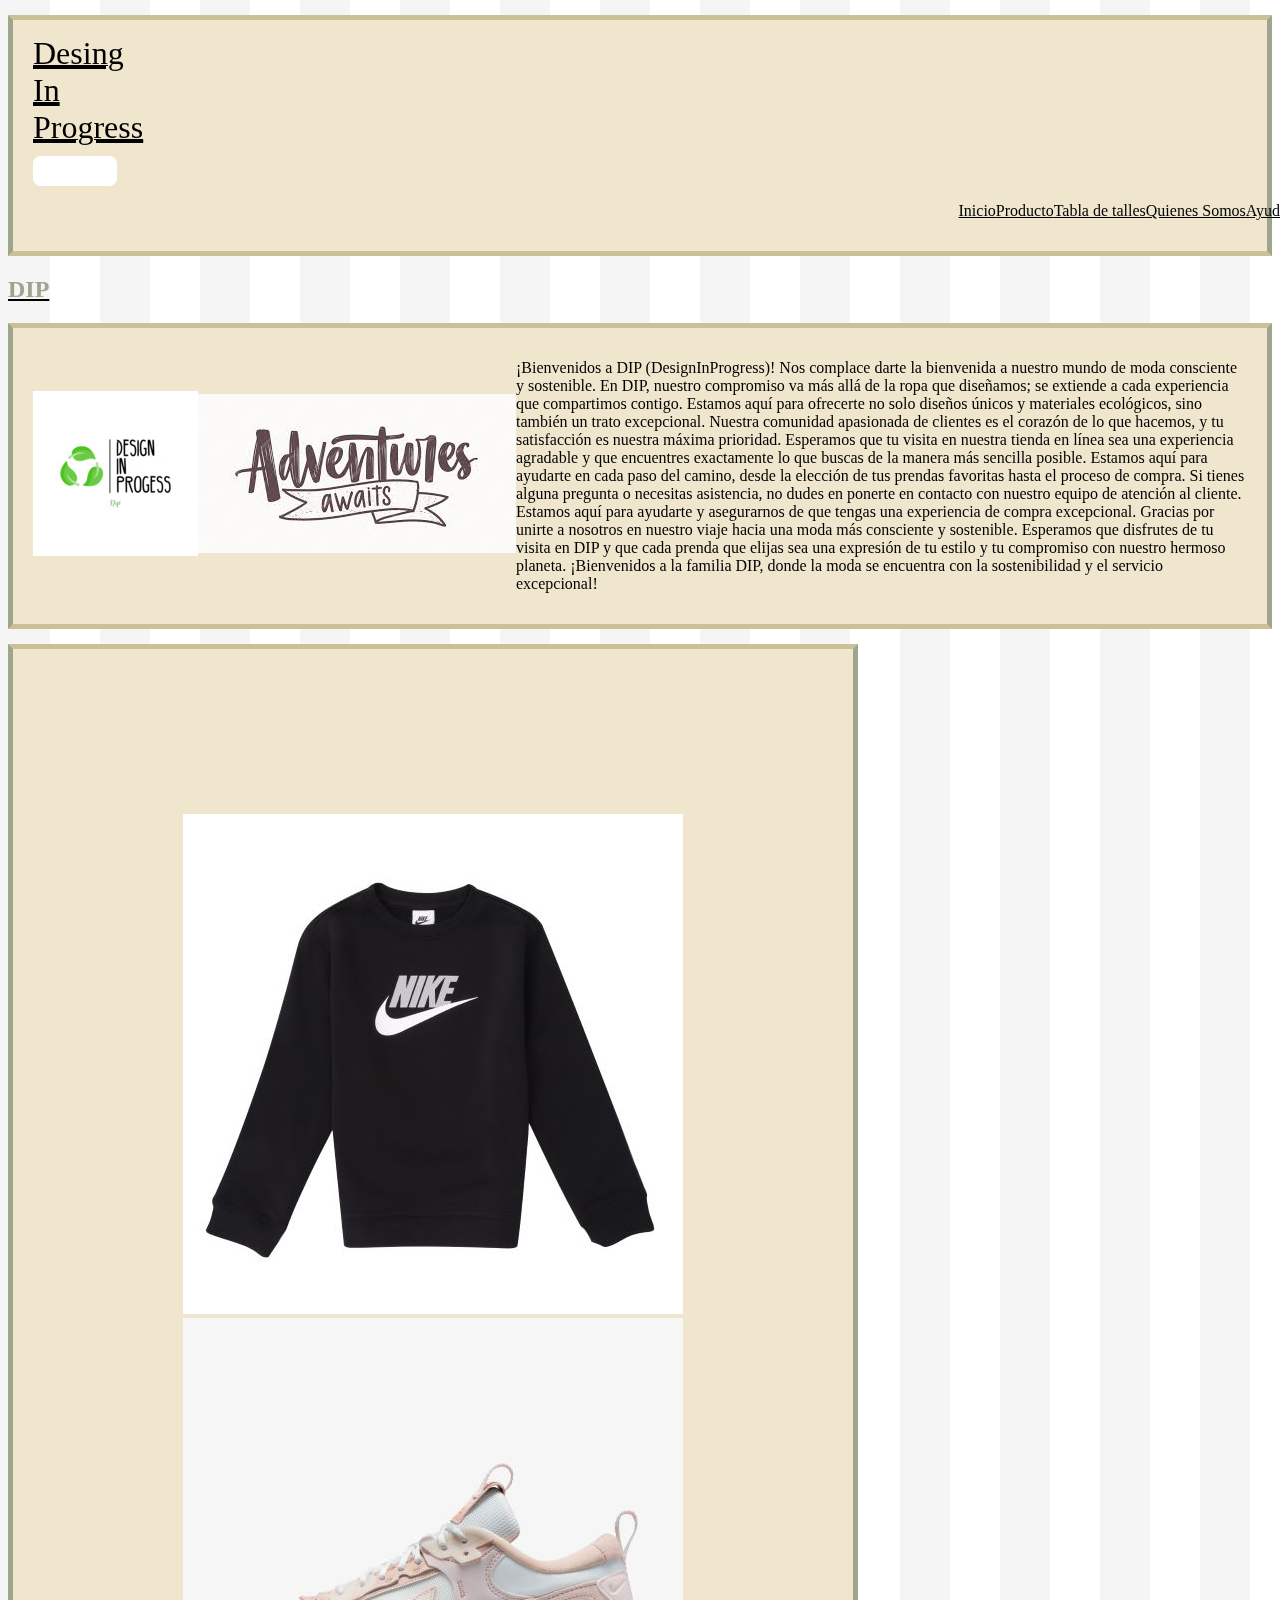
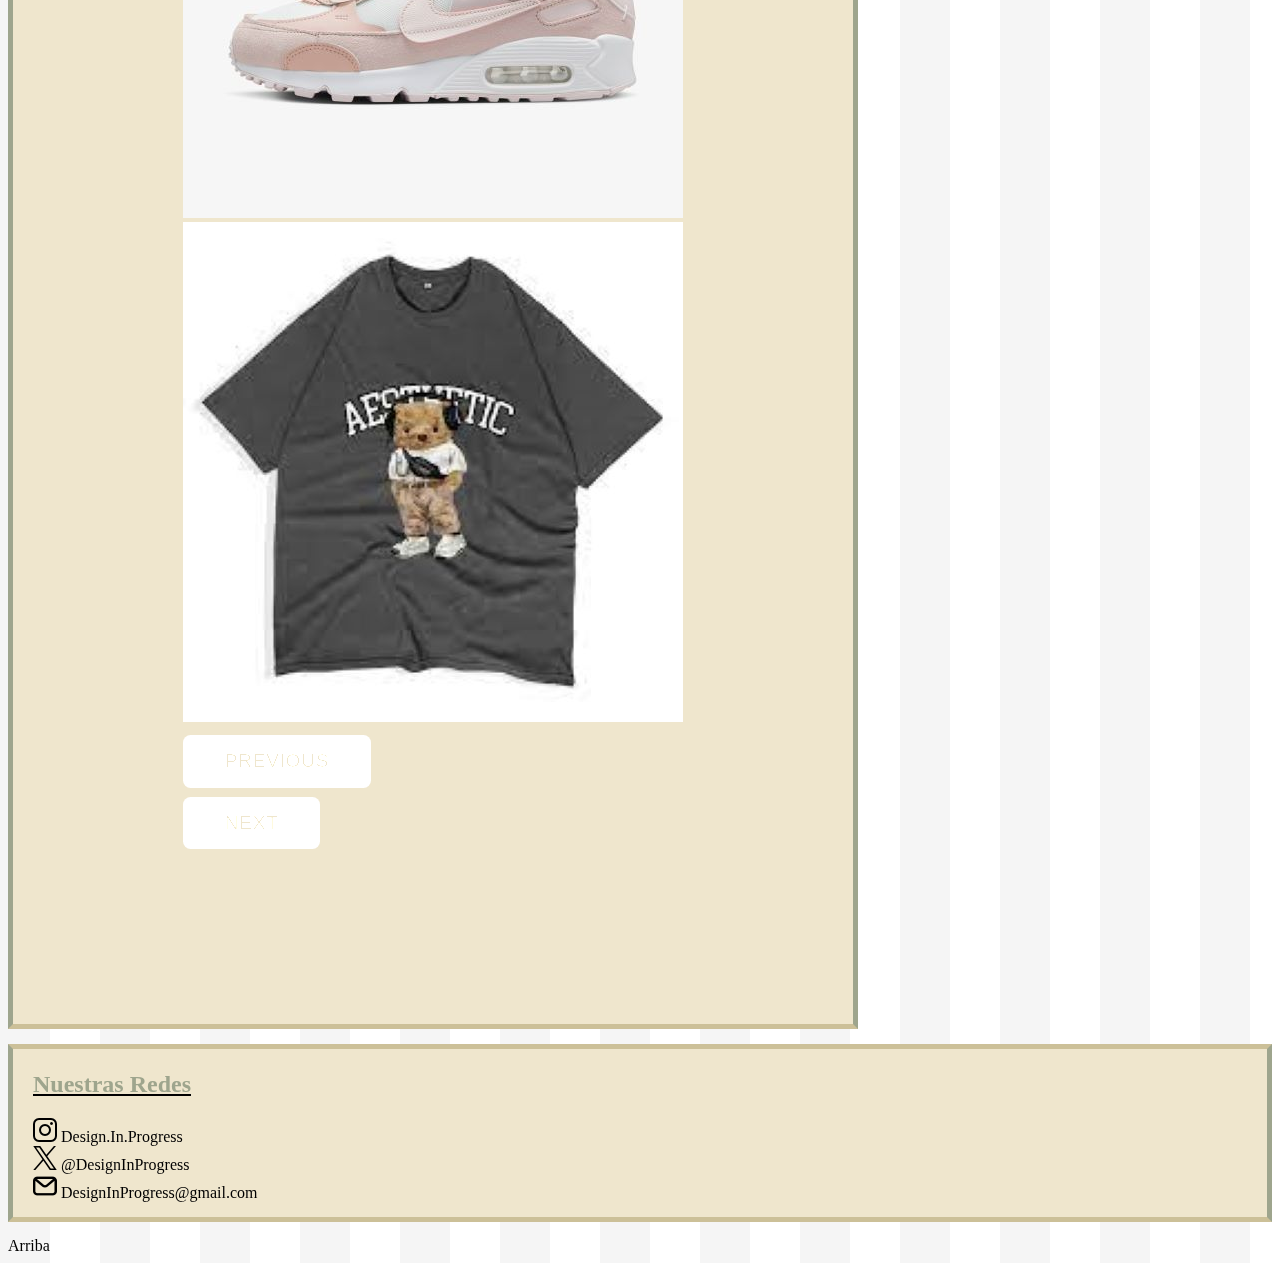
<file: index.html>
<!DOCTYPE html>
<html lang="es">
<head>
    <meta charset="UTF-8">
    <meta name="viewport" content="width=device-width, initial-scale=1.0">
    <link rel="shortcut icon" href="./img/sneakers.png" type="image/x-icon">
    <link href="https://cdn.jsdelivr.net/npm/bootstrap@5.3.2/dist/css/bootstrap.min.css" rel="stylesheet" integrity="sha384-T3c6CoIi6uLrA9TneNEoa7RxnatzjcDSCmG1MXxSR1GAsXEV/Dwwykc2MPK8M2HN" crossorigin="anonymous">
    <title>Inicio</title>
    <link rel="stylesheet" href="./css/styles.css">
</head>
<body >
    <!-- Encabezado -->
    <header class="recuadro red display-6" id="arriba">
        <nav class="navbar navbar-expand-lg">
            <div class="container-fluid">
              <a class="navbar-brand red2" href="https://www.youtube.com/watch?v=TV7Dj8lch4k">Desing <br>In <br>Progress</a>
              <button class="navbar-toggler" type="button" data-bs-toggle="collapse" data-bs-target="#navbarSupportedContent" aria-controls="navbarSupportedContent" aria-expanded="false" aria-label="Toggle navigation">
                <span class="navbar-toggler-icon"></span>
              </button>
              <div class="collapse navbar-collapse" id="navbarSupportedContent">
                <ul class="navbar-nav rigth">
                  <li class="nav-item">
                    <a class="nav-link active" aria-current="page" href="#">Inicio</a>
                  </li>
                  <li class="nav-item">
                    <a class="nav-link active" aria-current="page" href="./pages/producto.html">Producto</a>
                  </li>
                  <li class="nav-item">
                    <a class="nav-link active" aria-current="page" href="./pages/tabladetalles.html">Tabla de talles</a>
                  </li>
                  <li class="nav-item">
                    <a class="nav-link active" aria-current="page" href="./pages/quienessomos.html">Quienes Somos</a>
                  </li>
                  <li class="nav-item">
                    <a class="nav-link active" aria-current="page" href="./pages/ayuda.html">Ayuda</a>
                  </li>
                </ul>
              </div>
            </div>
          </nav>
    </header>
    
    <!-- Contenido principal -->
    <main>
        <div> 
            <h2 class="red display-5">DIP</h2>
            <div class="container-fluid">
                <div class="cajitas row">
                <div class="col-2"><img src="./img/logo dip.jpg" alt="logo de la marca"></div>    
                <div class="col-3"><img src="./img/amigo logo.jpg" alt="bienvenido"></div>    
                <div class="col-7"><p>¡Bienvenidos a DIP (DesignInProgress)!

                        Nos complace darte la bienvenida a nuestro mundo de moda consciente y sostenible. En DIP, nuestro compromiso va más allá de la ropa que diseñamos; se extiende a cada experiencia que compartimos contigo. 

                        Estamos aquí para ofrecerte no solo diseños únicos y materiales ecológicos, sino también un trato excepcional. Nuestra comunidad apasionada de clientes es el corazón de lo que hacemos, y tu satisfacción es nuestra máxima prioridad.

                        Esperamos que tu visita en nuestra tienda en línea sea una experiencia agradable y que encuentres exactamente lo que buscas de la manera más sencilla posible. Estamos aquí para ayudarte en cada paso del camino, desde la elección de tus prendas favoritas hasta el proceso de compra.

                        Si tienes alguna pregunta o necesitas asistencia, no dudes en ponerte en contacto con nuestro equipo de atención al cliente. Estamos aquí para ayudarte y asegurarnos de que tengas una experiencia de compra excepcional.

                        Gracias por unirte a nosotros en nuestro viaje hacia una moda más consciente y sostenible. Esperamos que disfrutes de tu visita en DIP y que cada prenda que elijas sea una expresión de tu estilo y tu compromiso con nuestro hermoso planeta.

                        ¡Bienvenidos a la familia DIP, donde la moda se encuentra con la sostenibilidad y el servicio excepcional!</p>
                    </div>                    
                </div>
                <div class="recuadro2">
                <div id="carouselExampleFade" class="carousel slide carousel-fade pade">
                    <div class="carousel-inner">
                      <div class="carousel-item active">
                        <img src="./img/Buzo Nike.jpg" class="d-block w-60" alt="...">
                      </div>
                      <div class="carousel-item">
                        <img src="./img/Zapatillas.jpg" class="d-block w-60" alt="...">
                      </div>
                      <div class="carousel-item">
                        <img src="./img/Remeras aethetic.jpg" class="d-block w-60" alt="...">
                      </div>
                    </div>
                    <button class="carousel-control-prev " type="button" data-bs-target="#carouselExampleFade" data-bs-slide="prev">
                      <span class="carousel-control-prev-icon" aria-hidden="true"></span>
                      <span class="visually-hidden">Previous</span>
                    </button>
                    <button class="carousel-control-next " type="button" data-bs-target="#carouselExampleFade" data-bs-slide="next">
                      <span class="carousel-control-next-icon " aria-hidden="true"></span>
                      <span class="visually-hidden">Next</span>
                    </button>
                  </div>
                </div>  
    </main> 

    <!-- Pie de página -->
    <footer>
        <section class="articledos">
            <h2 class="red display-6">Nuestras Redes</h2>
            <div>    
                <img src="./img/instagram.png" alt="instagram">
                <a href="https://www.instagram.com/gaspar_miguelez/">Design.In.Progress</a>
            </div>
            <div>
                <img src="./img/twitter.png" alt="twitter"> 
                <a href="https://twitter.com/gaspar_miguelez">@DesignInProgress</a>  
            </div>
            <div>
                <img src="./img/email.png" alt="Email">
                <a href="https://www.google.com/intl/es-419/gmail/about/">DesignInProgress@gmail.com</a>
            </div>
        </section>
        <section>
            <div>
                <a href="#arriba" class="color">Arriba</a> 
            </div>
        </section>    
    </footer>
    <script src="https://cdn.jsdelivr.net/npm/bootstrap@5.3.2/dist/js/bootstrap.bundle.min.js" integrity="sha384-C6RzsynM9kWDrMNeT87bh95OGNyZPhcTNXj1NW7RuBCsyN/o0jlpcV8Qyq46cDfL" crossorigin="anonymous"></script>
</body>
</html>
</file>
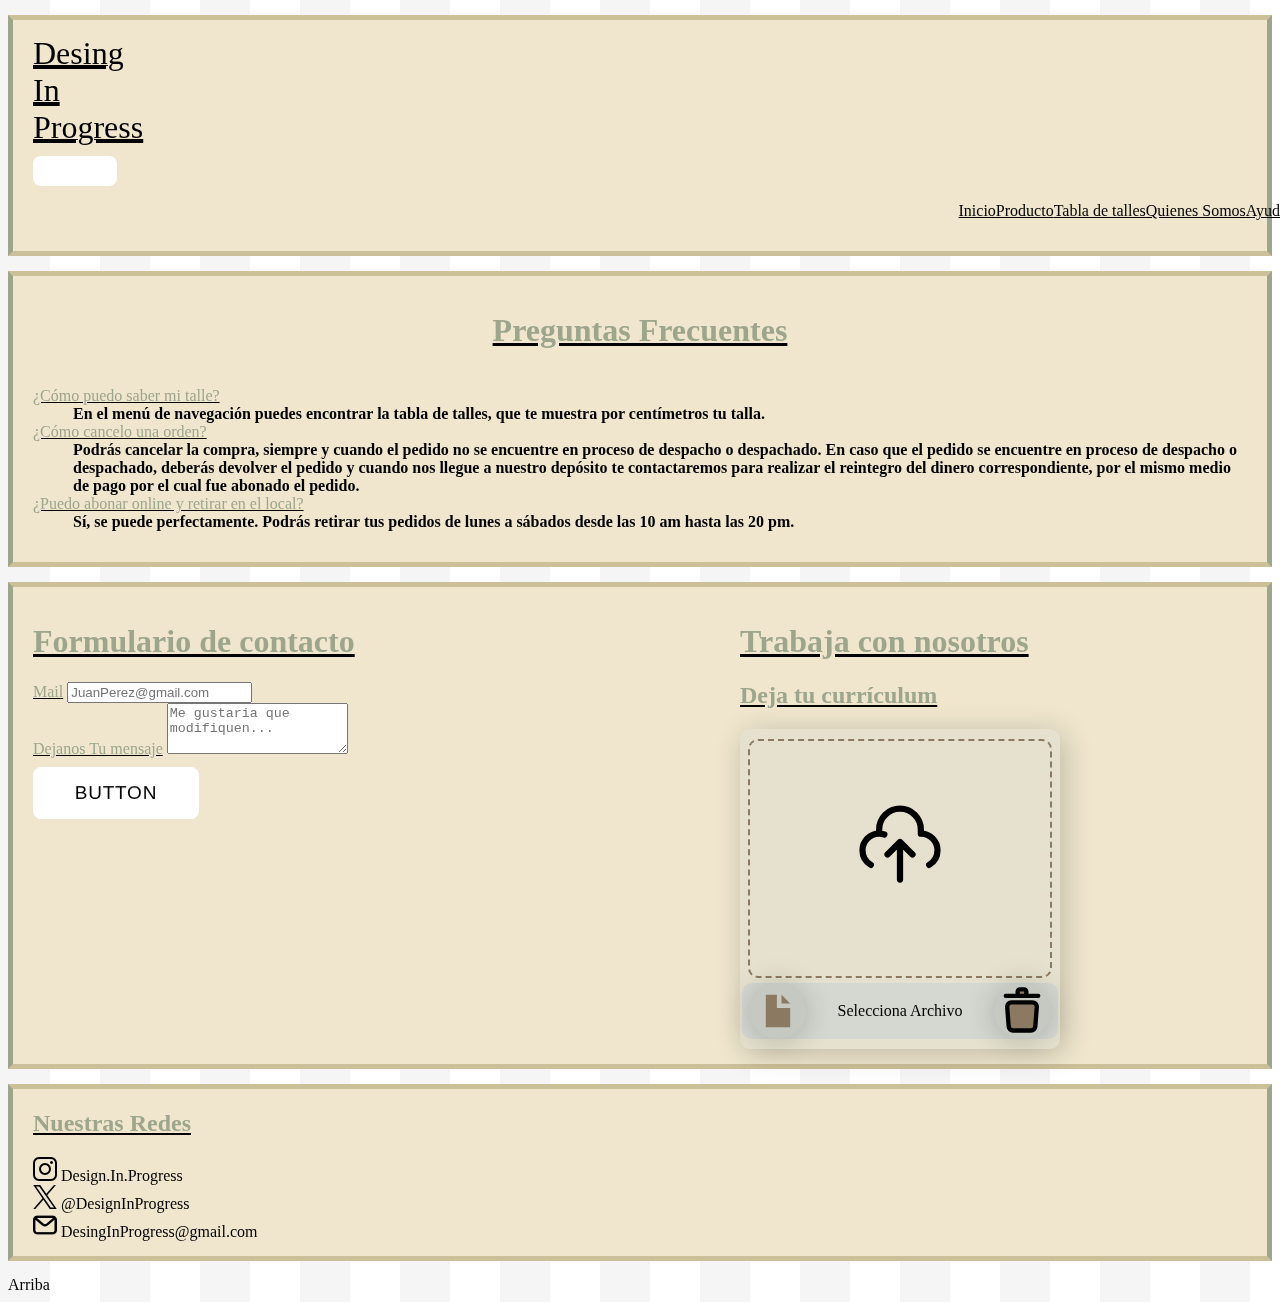
<file: ayuda.html>
<!DOCTYPE html>
<html lang="es">
<head>
    <meta charset="UTF-8">
    <meta name="viewport" content="width=device-width, initial-scale=1.0">
    <link rel="shortcut icon" href="../img/sneakers.png" type="image/x-icon">
    <link href="https://cdn.jsdelivr.net/npm/bootstrap@5.3.2/dist/css/bootstrap.min.css" rel="stylesheet" integrity="sha384-T3c6CoIi6uLrA9TneNEoa7RxnatzjcDSCmG1MXxSR1GAsXEV/Dwwykc2MPK8M2HN" crossorigin="anonymous">
    <title>Ayuda</title>
    <link rel="stylesheet" href="../css/styles.css">
</head>
<body>
    <!-- Encabezado -->
    <header class="recuadro red display-6" id="arriba">
        <nav class="navbar navbar-expand-lg">
            <div class="container-fluid">
              <a class="navbar-brand red2" href="../index.html">Desing <br>In <br>Progress</a>
              <button class="navbar-toggler" type="button" data-bs-toggle="collapse" data-bs-target="#navbarSupportedContent" aria-controls="navbarSupportedContent" aria-expanded="false" aria-label="Toggle navigation">
                <span class="navbar-toggler-icon"></span>
              </button>
              <div class="collapse navbar-collapse" id="navbarSupportedContent">
                <ul class="navbar-nav rigth">
                  <li class="nav-item">
                    <a class="nav-link active" aria-current="page" href="../index.html">Inicio</a>
                  </li>
                  <li class="nav-item">
                    <a class="nav-link active" aria-current="page" href="./producto.html">Producto</a>
                  </li>
                  <li class="nav-item">
                    <a class="nav-link active" aria-current="page" href="./tabladetalles.html">Tabla de talles</a>
                  </li>
                  <li class="nav-item">
                    <a class="nav-link active" aria-current="page" href="./quienessomos.html">Quienes Somos</a>
                  </li>
                  <li class="nav-item">
                    <a class="nav-link active" aria-current="page" href="#">Ayuda</a>
                  </li>
                 
                </ul>
              </div>
            </div>
          </nav>
    </header>
    
    <!-- Contenido principal -->
    <main> 
        <section>
            <div class="frecuentep">
                <h1 class="red display-6">Preguntas Frecuentes</h1>
                <dl>
                    <dt class="red">¿Cómo puedo saber mi talle?</dt>
                    <dd>En el menú de navegación puedes encontrar la tabla de talles, que te muestra por centímetros tu talla.</dd>
                
                    <dt class="red">¿Cómo cancelo una orden?</dt>
                    <dd>Podrás cancelar la compra, siempre y cuando el pedido no se encuentre en proceso de despacho o despachado. En caso que el pedido se encuentre en proceso de despacho o despachado, deberás devolver el pedido y cuando nos llegue a nuestro depósito te contactaremos para realizar el reintegro del dinero correspondiente, por el mismo medio de pago por el cual fue abonado el pedido.</dd>
                
                    <dt class="red">¿Puedo abonar online y retirar en el local?</dt>
                    <dd>Sí, se puede perfectamente. Podrás retirar tus pedidos de lunes a sábados desde las 10 am hasta las 20 pm.</dd>
                </dl>
            </div>
        </section>

        <section class="grid2">
            <div>
                <h1 class="red display-6">Formulario de contacto</h1>
                <form action="" method="post">
                    <div class="mb-1">
                      <label for="email" class="form-label red">Mail</label>
                      <input type="email" class="form-control" id="email" aria-describedby="emailHelp" placeholder="JuanPerez@gmail.com">
                    </div>
                    <div class="mb-3">
                      <label for="exampleInputPassword1" class="form-label red">Dejanos Tu mensaje</label>
                      <textarea class="form-control" id="exampleFormControlTextarea1" rows="3" placeholder="Me gustaria que modifiquen..."></textarea>
                    </div>
                    <div class="wrapper">
                      <button> Button
                      </button>
                    </div>
                  </form>
            </div>

            <div>
                <h1 class="red display-6">Trabaja con nosotros</h1>
                <form action="PDF" method="post" enctype="multipart/form-data">
                    <h2 class="red">Deja tu currículum</h2>
                    <div class="container"> 
                      <div class="header"> 
                        <svg viewBox="0 0 24 24" fill="none" xmlns="http://www.w3.org/2000/svg"><g id="SVGRepo_bgCarrier" stroke-width="0"></g><g id="SVGRepo_tracerCarrier" stroke-linecap="round" stroke-linejoin="round"></g><g id="SVGRepo_iconCarrier"> 
                          <path d="M7 10V9C7 6.23858 9.23858 4 12 4C14.7614 4 17 6.23858 17 9V10C19.2091 10 21 11.7909 21 14C21 15.4806 20.1956 16.8084 19 17.5M7 10C4.79086 10 3 11.7909 3 14C3 15.4806 3.8044 16.8084 5 17.5M7 10C7.43285 10 7.84965 10.0688 8.24006 10.1959M12 12V21M12 12L15 15M12 12L9 15" stroke="#000000" stroke-width="1.5" stroke-linecap="round" stroke-linejoin="round"></path> </g></svg> <p></p>
                      </div> 
                      <label for="file" class="footer"> 
                        <svg fill="#000000" viewBox="0 0 32 32" xmlns="http://www.w3.org/2000/svg"><g id="SVGRepo_bgCarrier" stroke-width="0"></g><g id="SVGRepo_tracerCarrier" stroke-linecap="round" stroke-linejoin="round"></g><g id="SVGRepo_iconCarrier"><path d="M15.331 6H8.5v20h15V14.154h-8.169z"></path><path d="M18.153 6h-.009v5.342H23.5v-.002z"></path></g></svg> 
                        <p>Selecciona Archivo</p> 
                        <svg viewBox="0 0 24 24" fill="none" xmlns="http://www.w3.org/2000/svg"><g id="SVGRepo_bgCarrier" stroke-width="0"></g><g id="SVGRepo_tracerCarrier" stroke-linecap="round" stroke-linejoin="round"></g><g id="SVGRepo_iconCarrier"> <path d="M5.16565 10.1534C5.07629 8.99181 5.99473 8 7.15975 8H16.8402C18.0053 8 18.9237 8.9918 18.8344 10.1534L18.142 19.1534C18.0619 20.1954 17.193 21 16.1479 21H7.85206C6.80699 21 5.93811 20.1954 5.85795 19.1534L5.16565 10.1534Z" stroke="#000000" stroke-width="2"></path> <path d="M19.5 5H4.5" stroke="#000000" stroke-width="2" stroke-linecap="round"></path> <path d="M10 3C10 2.44772 10.4477 2 11 2H13C13.5523 2 14 2.44772 14 3V5H10V3Z" stroke="#000000" stroke-width="2"></path> </g></svg>
                      </label> 
                      <input id="file" type="file"> 
                    </div>
                </form>
            </div>
        </section>
    </main>
    
    <!-- Pie de página -->
    <footer>
        <section class="articledos">    
            <h2 class="red display-6">Nuestras Redes</h2>
            <div>    
                <img src="../img/instagram.png" alt="instagram">
                <a href="https://www.instagram.com/gaspar_miguelez/">Design.In.Progress</a>
            </div>
            <div>
                <img src="../img/twitter.png" alt="twitter"> 
                <a href="https://twitter.com/gaspar_miguelez">@DesignInProgress</a>  
            </div>
            <div>
                <img src="../img/email.png" alt="Email">
                <a href="https://www.google.com/intl/es-419/gmail/about/">DesingInProgress@gmail.com</a>
            </div>
        </section>
        <section>
            <div>
                <a href="#arriba" class="color">Arriba</a> 
            </div>
        </section>
    </footer>
    <script src="https://cdn.jsdelivr.net/npm/bootstrap@5.3.2/dist/js/bootstrap.bundle.min.js" integrity="sha384-C6RzsynM9kWDrMNeT87bh95OGNyZPhcTNXj1NW7RuBCsyN/o0jlpcV8Qyq46cDfL" crossorigin="anonymous"></script>
</body>
</html>
</file>
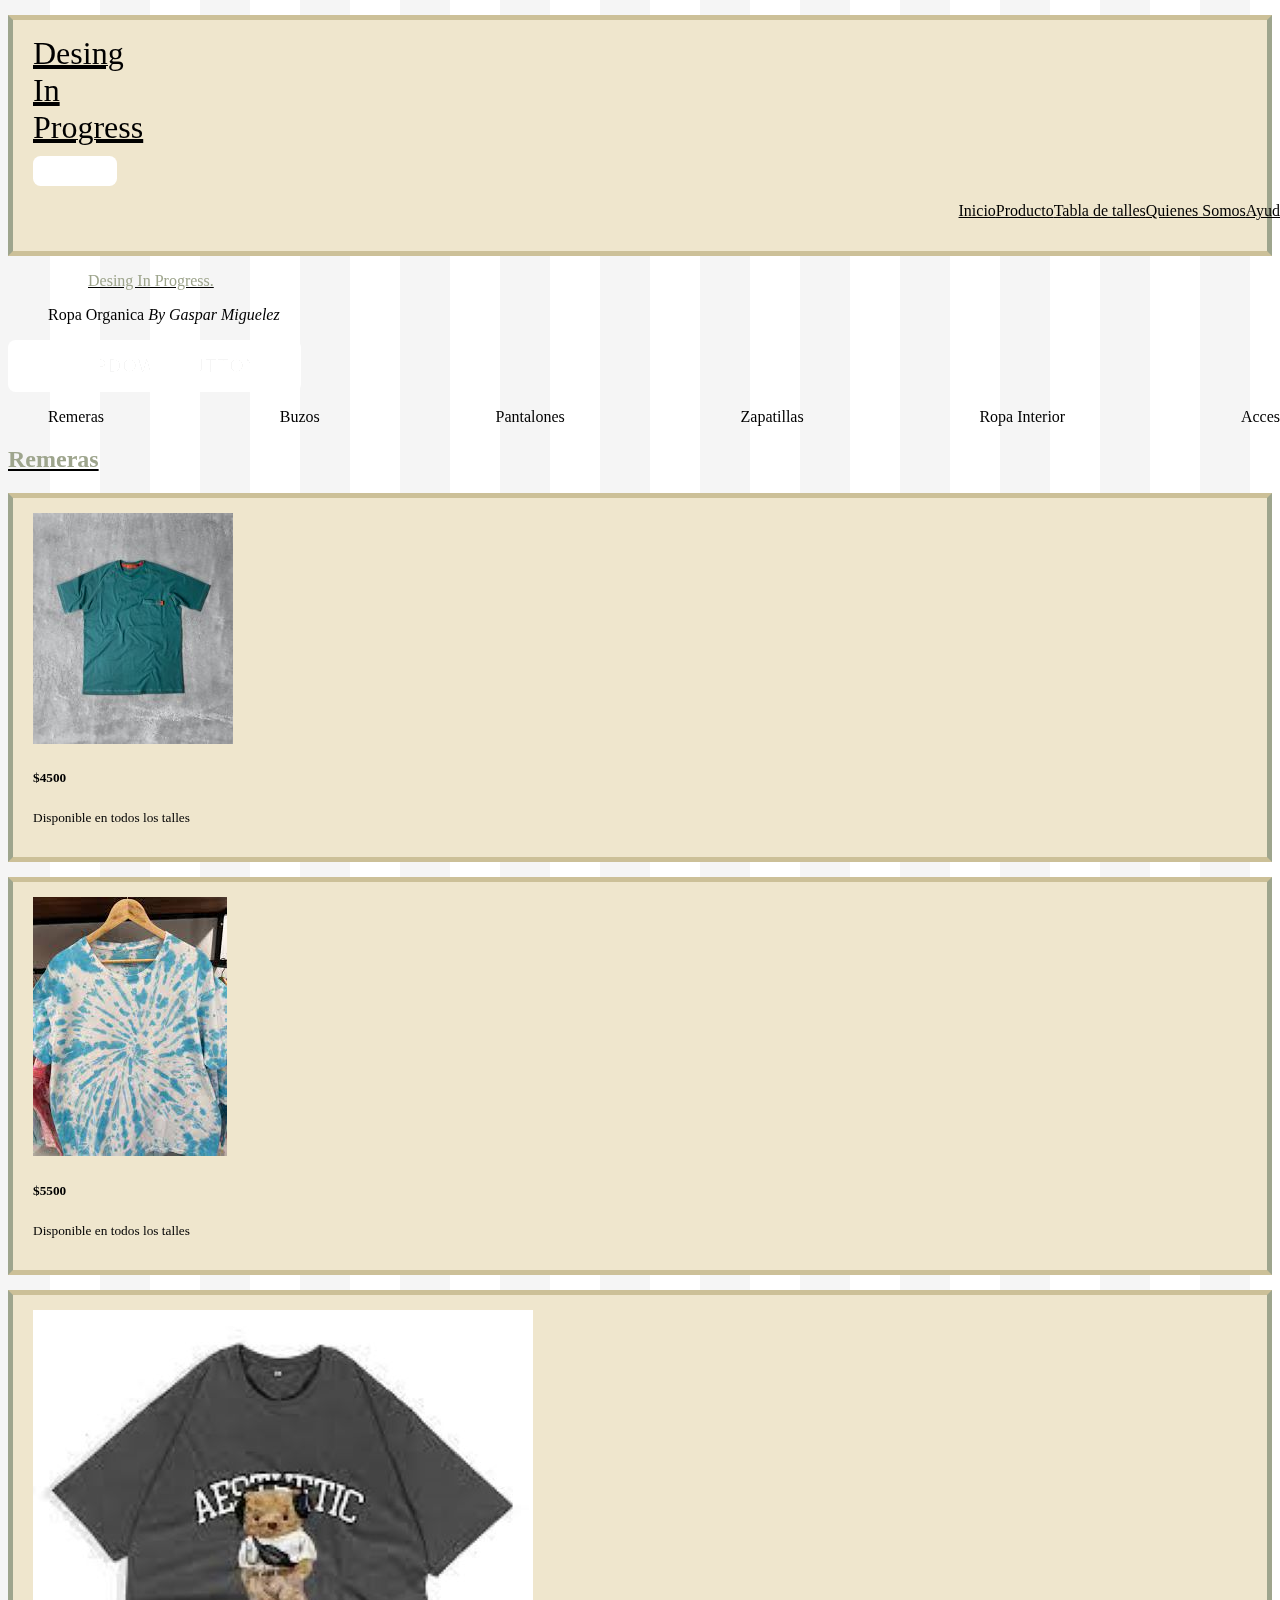
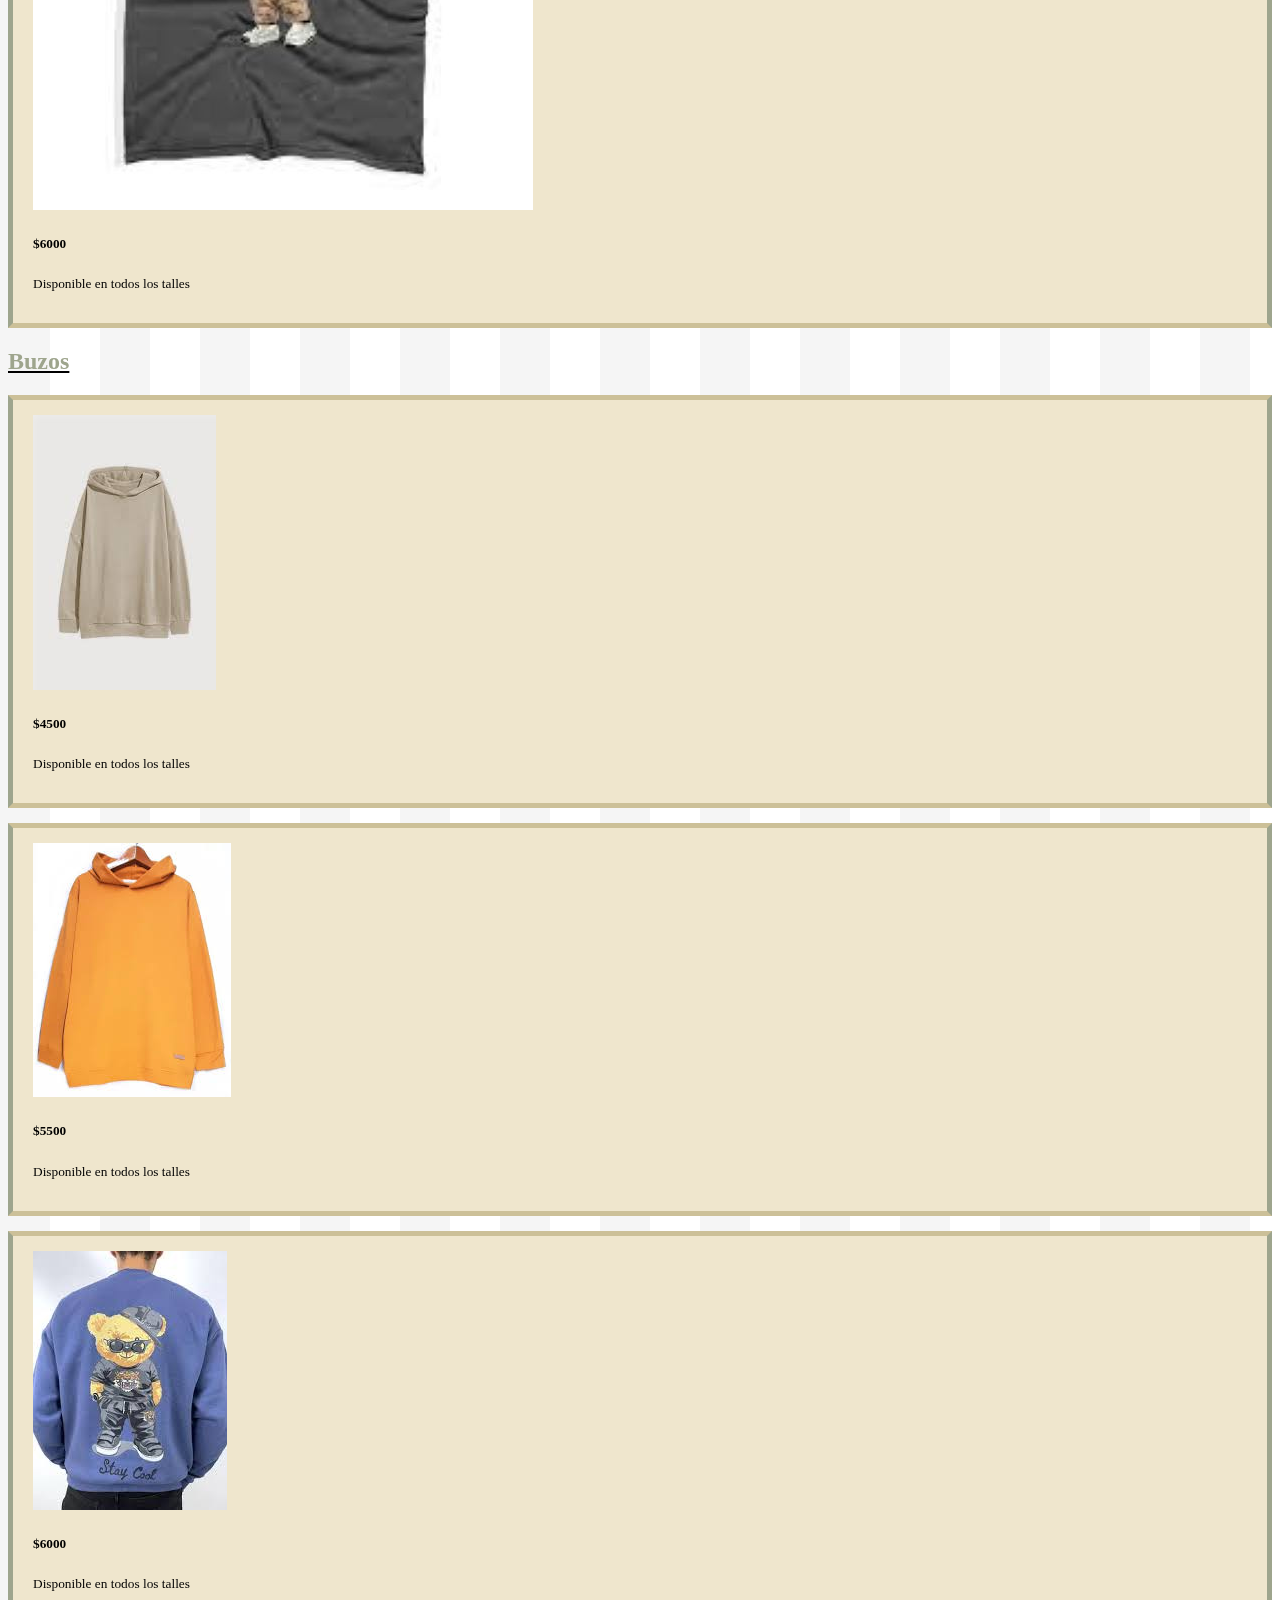
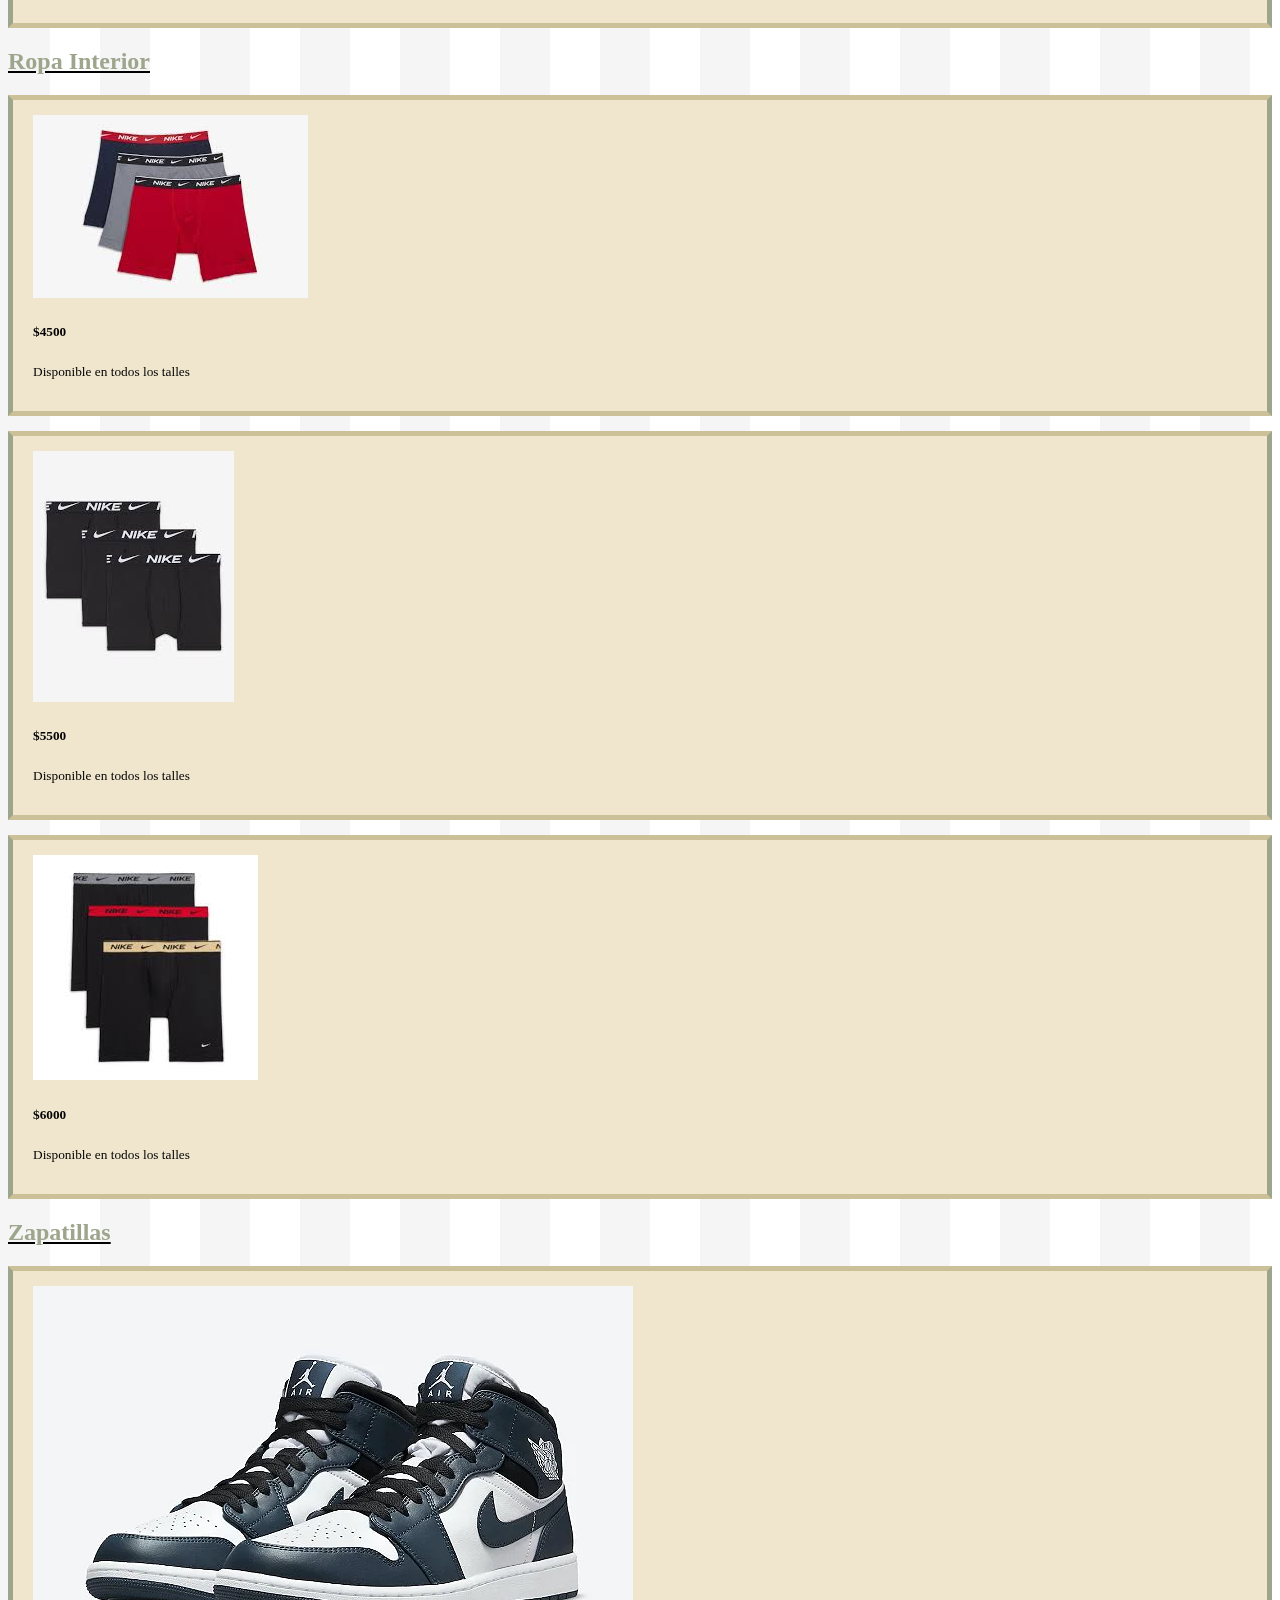
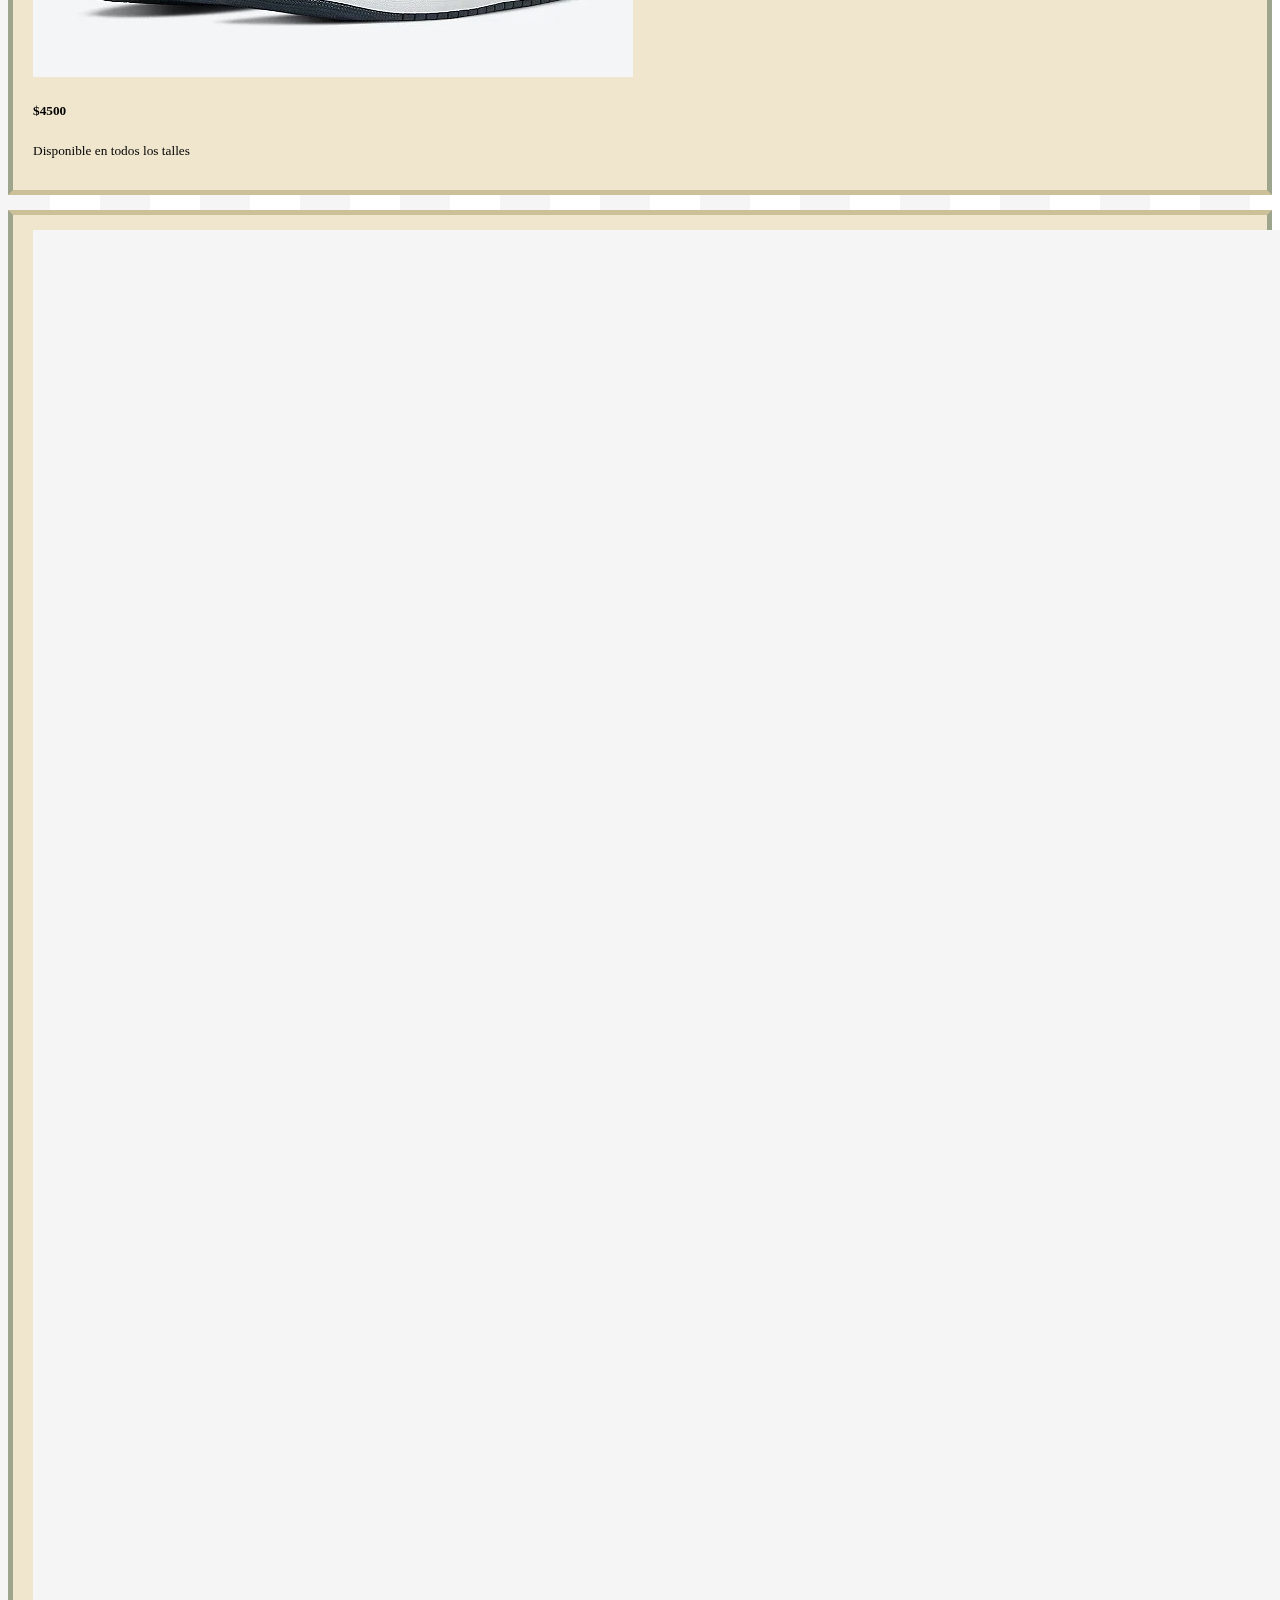
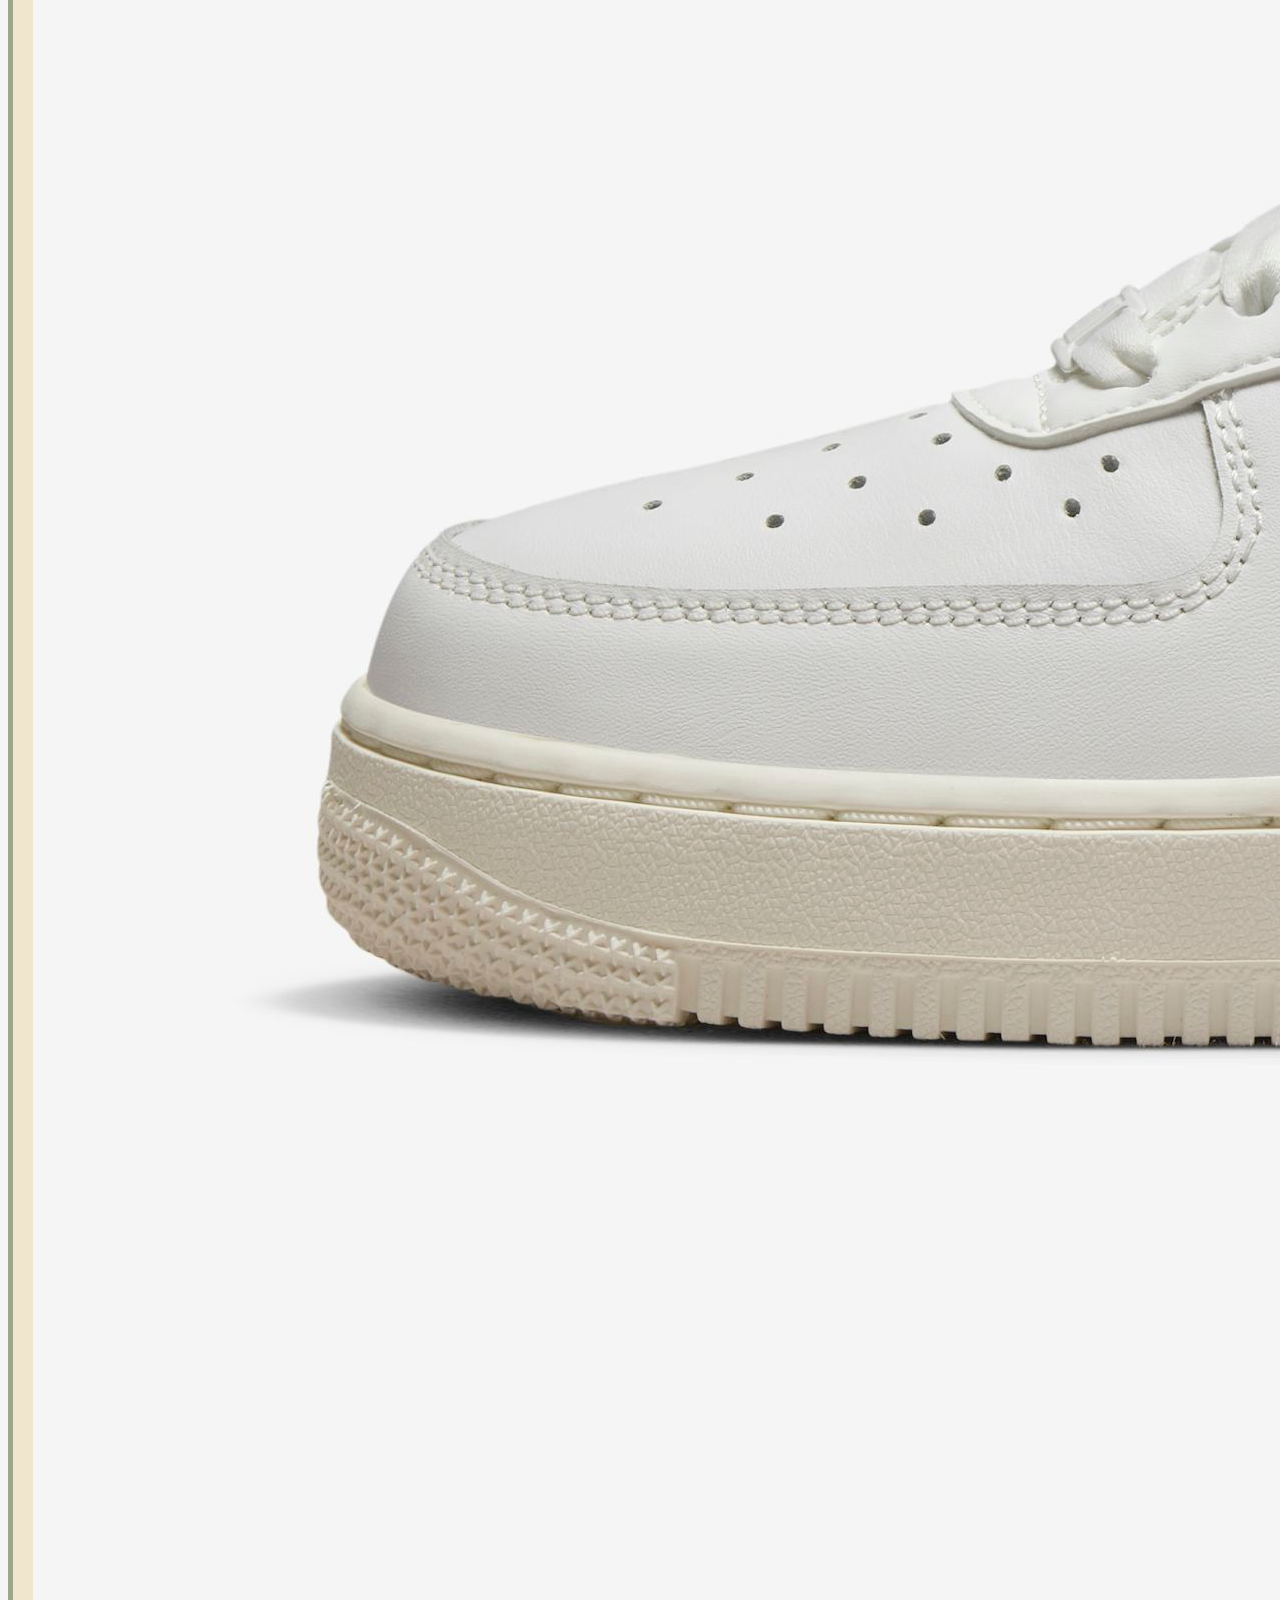
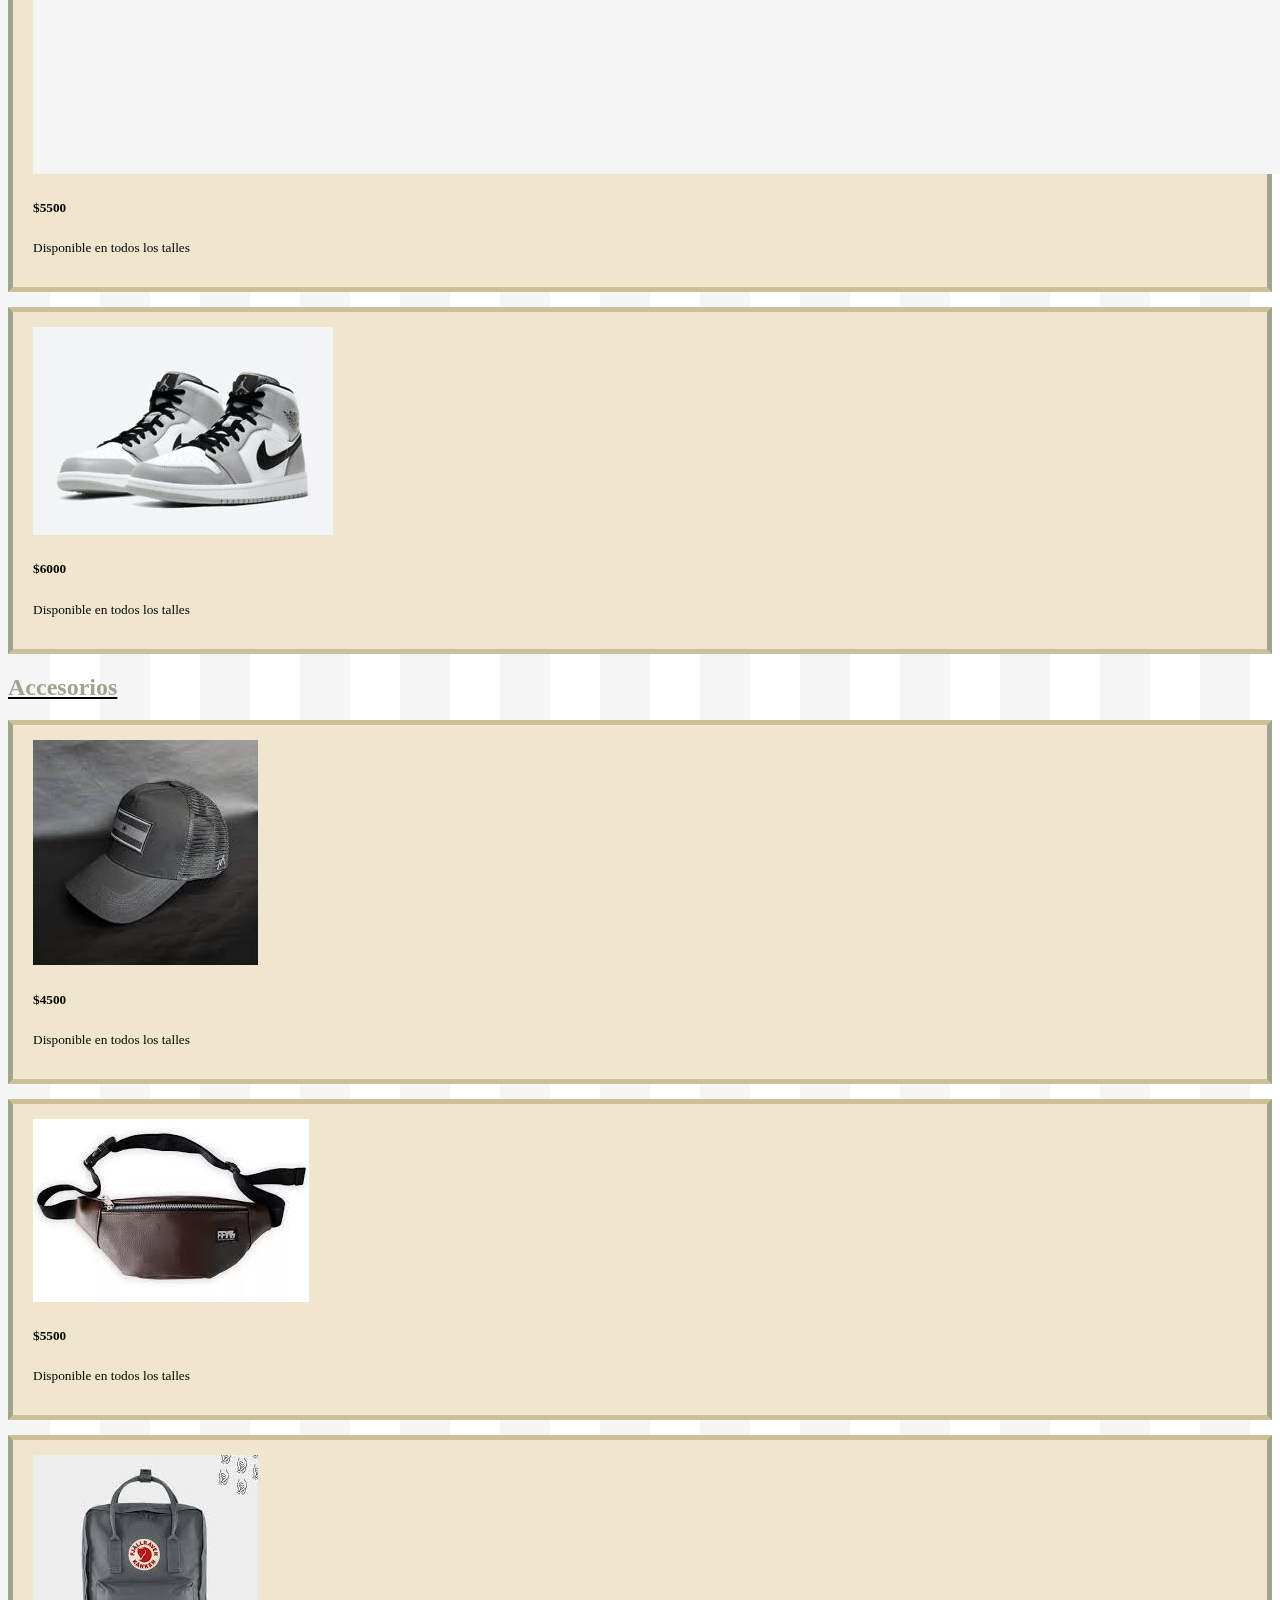
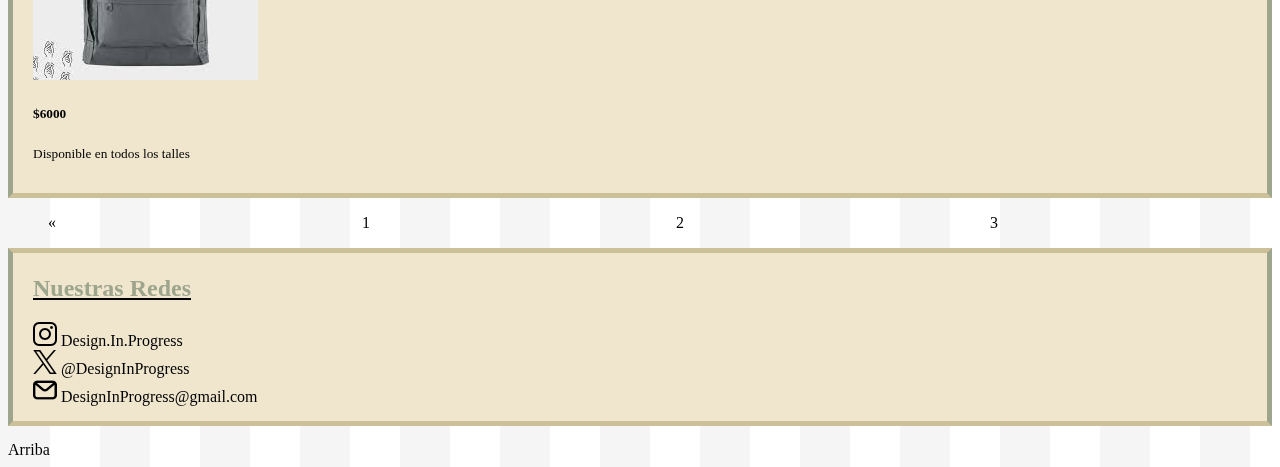
<file: producto.html>
<!DOCTYPE html>
<html lang="es">
<head>
    <meta charset="UTF-8">
    <meta name="viewport" content="width=device-width, initial-scale=1.0">
    <link rel="shortcut icon" href="../img/sneakers.png" type="image/x-icon">
    <link href="https://cdn.jsdelivr.net/npm/bootstrap@5.3.2/dist/css/bootstrap.min.css" rel="stylesheet" integrity="sha384-T3c6CoIi6uLrA9TneNEoa7RxnatzjcDSCmG1MXxSR1GAsXEV/Dwwykc2MPK8M2HN" crossorigin="anonymous">
    <title>Producto</title>
    <link rel="stylesheet" href="../css/styles.css">
</head>
<body>
    <!-- Encabezado -->
    <header class="recuadro red display-6" id="arriba">
        <nav class="navbar navbar-expand-lg">
            <div class="container-fluid">
              <a class="navbar-brand red2" href="../index.html">Desing <br>In <br>Progress</a>
              <button class="navbar-toggler" type="button" data-bs-toggle="collapse" data-bs-target="#navbarSupportedContent" aria-controls="navbarSupportedContent" aria-expanded="false" aria-label="Toggle navigation">
                <span class="navbar-toggler-icon"></span>
              </button>
              <div class="collapse navbar-collapse" id="navbarSupportedContent">
                <ul class="navbar-nav rigth">
                  <li class="nav-item">
                    <a class="nav-link active" aria-current="page" href="../index.html">Inicio</a>
                  </li>
                  <li class="nav-item">
                    <a class="nav-link active" aria-current="page" href="#">Producto</a>
                  </li>
                  <li class="nav-item">
                    <a class="nav-link active" aria-current="page" href="./tabladetalles.html">Tabla de talles</a>
                  </li>
                  <li class="nav-item">
                    <a class="nav-link active" aria-current="page" href="./quienessomos.html">Quienes Somos</a>
                  </li>
                  <li class="nav-item">
                    <a class="nav-link active" aria-current="page" href="./ayuda.html">Ayuda</a>
                  </li>
                 
                </ul>
              </div>
            </div>
          </nav>
    </header>
    
    <!-- Contenido principal -->
    <main class="openSans">
        <figure class="text-center">
            <blockquote class="blockquote">
              <p class="red display-6">Desing In Progress.</p>
            </blockquote>
            <figcaption class="blockquote-footer">
              Ropa Organica <cite title="Source ">By Gaspar Miguelez</cite>
            </figcaption>
          </figure>    
        <div>
            <div class="dropdown" >
                <button class="btn btn-secondary dropdown-toggle" type="button" data-bs-toggle="dropdown" aria-expanded="false">
                  Dropdown button
                </button>
                <ul class="dropdown-menu dropdown-menu-dark">
                  <li><a class="dropdown-item active" href="#remeras">Remeras</a></li>
                  <li><a class="dropdown-item" href="#buzos">Buzos</a></li>
                  <li><a class="dropdown-item" href="#pantalones">Pantalones</a></li>
                  <li><a class="dropdown-item" href="#zapatillas">Zapatillas</a></li>
                  <li><a class="dropdown-item" href="#ropainterior">Ropa Interior</a></li>
                  <li><a class="dropdown-item" href="#accesorios">Accesorios</a></li>
                </ul>
              </div>
        </div>
        
        <h2>
        <a href="#arriba" class="red display-5" id="remeras">Remeras</a>
        </h2>
        <div class="card-group">
            <div class="card recuadro">
              <img src="../img/remeras.jpg" class="card-img-top" alt="remeras">
              <div class="card-body">
                <h5 class="card-title">$4500</h5>
                <p class="card-text"><small class="text-body-secondary">Disponible en todos los talles</small></p>
              </div>
            </div>
            <div class="card recuadro">
              <img src="../img/remera2.jpg" class="card-img-top" alt="remeras">
              <div class="card-body">
                <h5 class="card-title">$5500</h5>
                <p class="card-text"><small class="text-body-secondary">Disponible en todos los talles</small></p>
              </div>
            </div>
            <div class="card recuadro">
              <img src="../img/Remeras aethetic.jpg" class="card-img-top" alt="remeras">
              <div class="card-body">
                <h5 class="card-title">$6000</h5>
                <p class="card-text"><small class="text-body-secondary">Disponible en todos los talles</small></p>
              </div>
            </div>
          </div>
        <h2 >
            <a href="#arriba" class="red display-5" id="buzos">Buzos</a>
        </h2>
        <div class="card-group">
            <div class="card recuadro">
              <img src="../img/buzo 1.jpg" class="card-img-top" alt="Buzos">
              <div class="card-body">
                <h5 class="card-title">$4500</h5>
                <p class="card-text"><small class="text-body-secondary">Disponible en todos los talles</small></p>
              </div>
            </div>
            <div class="card recuadro">
              <img src="../img/buzo 2.jpg" class="card-img-top" alt="Buzos">
              <div class="card-body">
                <h5 class="card-title">$5500</h5>
                <p class="card-text"><small class="text-body-secondary">Disponible en todos los talles</small></p>
              </div>
            </div>
            <div class="card recuadro">
              <img src="../img/buzo 3.jpg" class="card-img-top" alt="Buzos">
              <div class="card-body">
                <h5 class="card-title">$6000</h5>
                <p class="card-text"><small class="text-body-secondary">Disponible en todos los talles</small></p>
              </div>
            </div>
          </div>
        
        
        <h2>
            <a href="#arriba" class="red display-5" id="ropainterior">Ropa Interior</a>
        </h2>
        <div class="card-group">
            <div class="card recuadro">
              <img src="../img/ropa interior 1.jpg" class="card-img-top" alt="Ropa Interior">
              <div class="card-body">
                <h5 class="card-title">$4500</h5>
                <p class="card-text"><small class="text-body-secondary">Disponible en todos los talles</small></p>
              </div>
            </div>
            <div class="card recuadro">
              <img src="../img/ropa interior 2.jpg" class="card-img-top" alt="Ropa Interior">
              <div class="card-body">
                <h5 class="card-title">$5500</h5>
                <p class="card-text"><small class="text-body-secondary">Disponible en todos los talles</small></p>
              </div>
            </div>
            <div class="card recuadro">
              <img src="../img/ropa interior 3.jpg" class="card-img-top" alt="Ropa Interior">
              <div class="card-body">
                <h5 class="card-title">$6000</h5>
                <p class="card-text"><small class="text-body-secondary">Disponible en todos los talles</small></p>
              </div>
            </div>
          </div>
        <h2>
            <a href="#arriba" class="red display-5" id="zapatillas">Zapatillas</a>
        </h2>
        <div class="card-group">
            <div class="card recuadro">
              <img src="../img/zapas 3.webp" class="card-img-top" alt="Zapatillas">
              <div class="card-body">
                <h5 class="card-title">$4500</h5>
                <p class="card-text"><small class="text-body-secondary">Disponible en todos los talles</small></p>
              </div>
            </div>
            <div class="card recuadro">
              <img src="../img/zapas 1.jpg" class="card-img-top" alt="Zapatillas">
              <div class="card-body">
                <h5 class="card-title">$5500</h5>
                <p class="card-text"><small class="text-body-secondary">Disponible en todos los talles</small></p>
              </div>
            </div>
            <div class="card recuadro">
              <img src="../img/zapas 2.jpg" class="card-img-top" alt="Zapatillas">
              <div class="card-body">
                <h5 class="card-title">$6000</h5>
                <p class="card-text"><small class="text-body-secondary">Disponible en todos los talles</small></p>
              </div>
            </div>
          </div>
        <h2>
        <a href="#arriba" class="red display-5" id="accesorios">Accesorios</a>
        </h2>
        <div class="card-group">
            <div class="card recuadro">
              <img src="../img/accesorios 11.jpg" class="card-img-top" alt="Accesorios">
              <div class="card-body">
                <h5 class="card-title">$4500</h5>
                <p class="card-text"><small class="text-body-secondary">Disponible en todos los talles</small></p>
              </div>
            </div>
            <div class="card recuadro">
              <img src="../img/accesorios 2.jpg" class="card-img-top" alt="Accesorios">
              <div class="card-body">
                <h5 class="card-title">$5500</h5>
                <p class="card-text"><small class="text-body-secondary">Disponible en todos los talles</small></p>
              </div>
            </div>
            <div class="card recuadro">
              <img src="../img/accesorios 3.jpg" class="card-img-top" alt="Accesorios">
              <div class="card-body">
                <h5 class="card-title">$6000</h5>
                <p class="card-text"><small class="text-body-secondary">Disponible en todos los talles</small></p>
              </div>
            </div>
          </div>
            <section>
                <nav aria-label="Page navigation example center">
                <ul class="pagination">
                <li class="page-item">
                    <a class="page-link" href="#" aria-label="Previous">
                    <span aria-hidden="true">&laquo;</span>
                    </a>
                </li>
                <li class="page-item"><a class="page-link" href="#">1</a></li>
                <li class="page-item"><a class="page-link" href="#">2</a></li>
                <li class="page-item"><a class="page-link" href="#">3</a></li>
                <li class="page-item">
                    <a class="page-link" href="#" aria-label="Next">
                    <span aria-hidden="true">&raquo;</span>
                    </a>
                </li>
                </ul>
                </nav>
            </section>
    </main>  
    
    <!-- Pie de página -->
    <footer>
        <section class="articledos">    
            <h2 class="red display-6">Nuestras Redes</h2>
            <div>    
                <img src="../img/instagram.png" alt="instagram">
                <a href="https://www.instagram.com/gaspar_miguelez/">Design.In.Progress</a>
            </div>
            <div>
                <img src="../img/twitter.png" alt="twitter"> 
                <a href="https://twitter.com/gaspar_miguelez">@DesignInProgress</a>  
            </div>
            <div>
                <img src="../img/email.png" alt="Email">
                <a href="https://www.google.com/intl/es-419/gmail/about/">DesignInProgress@gmail.com</a>
            </div>
        </section>
        <section>
            <div>
                <a href="#arriba" class="color">Arriba</a> 
            </div>
        </section>
    </footer>
    <script src="https://cdn.jsdelivr.net/npm/bootstrap@5.3.2/dist/js/bootstrap.bundle.min.js" integrity="sha384-C6RzsynM9kWDrMNeT87bh95OGNyZPhcTNXj1NW7RuBCsyN/o0jlpcV8Qyq46cDfL" crossorigin="anonymous"></script>
</body>
</html>
</file>
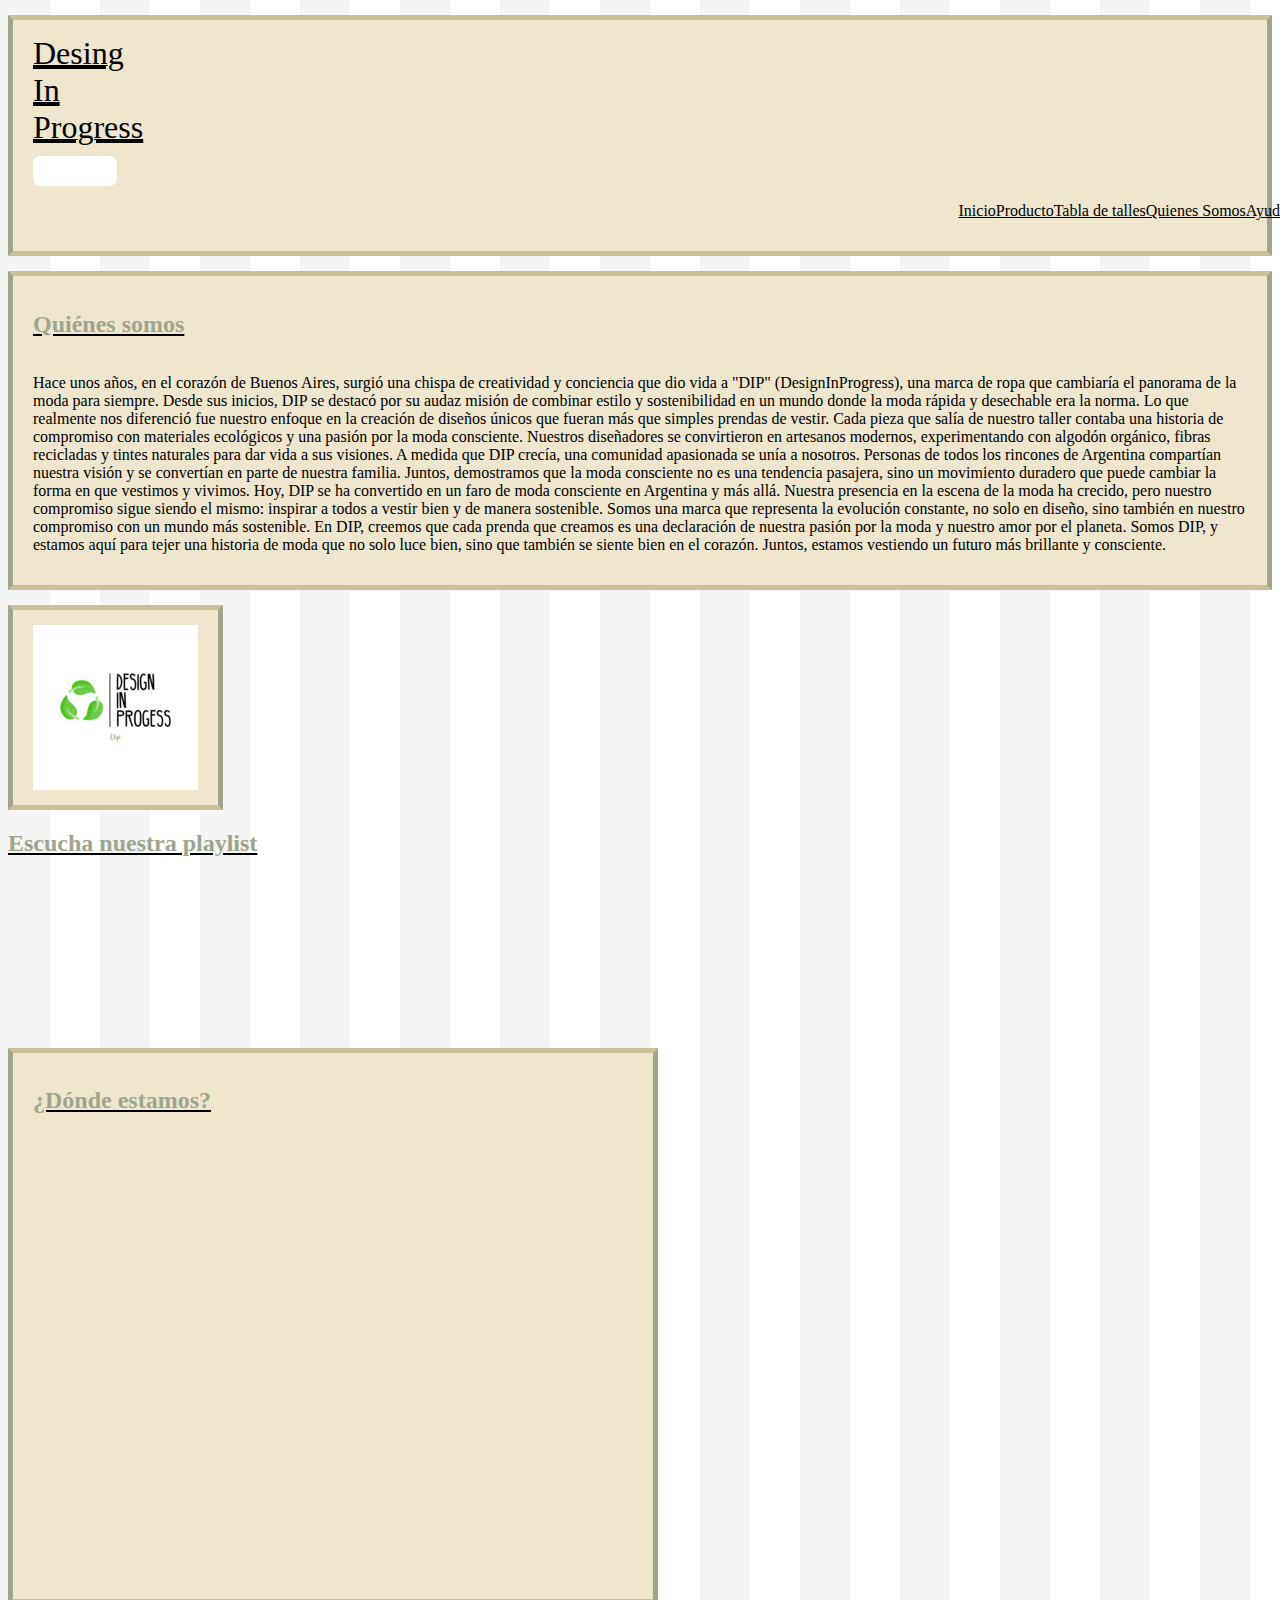
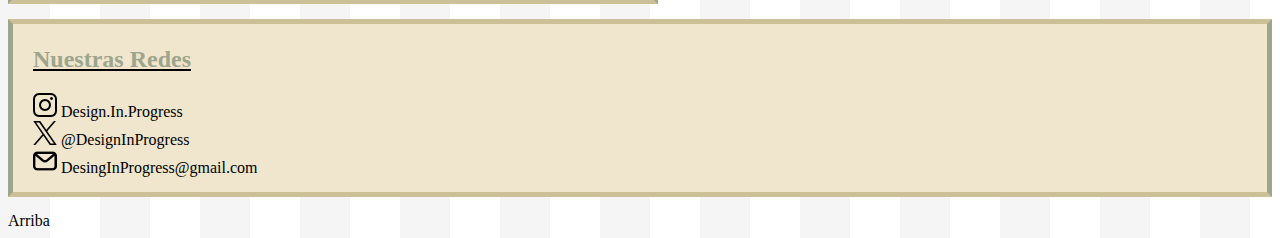
<file: quienessomos.html>
<!DOCTYPE html>
<html lang="es">
<head>
    <meta charset="UTF-8">
    <meta name="viewport" content="width=device-width, initial-scale=1.0">
    <link rel="shortcut icon" href="../img/sneakers.png" type="image/x-icon">
    <link href="https://cdn.jsdelivr.net/npm/bootstrap@5.3.2/dist/css/bootstrap.min.css" rel="stylesheet" integrity="sha384-T3c6CoIi6uLrA9TneNEoa7RxnatzjcDSCmG1MXxSR1GAsXEV/Dwwykc2MPK8M2HN" crossorigin="anonymous">
    <title>Quienes Somos</title>
    <link rel="stylesheet" href="../css/styles.css">
</head>
<body>
    <!-- Encabezado -->
    <header class="recuadro red display-6" id="arriba">
        <nav class="navbar navbar-expand-lg">
            <div class="container-fluid">
              <a class="navbar-brand red2" href="../index.html">Desing <br>In <br>Progress</a>
              <button class="navbar-toggler" type="button" data-bs-toggle="collapse" data-bs-target="#navbarSupportedContent" aria-controls="navbarSupportedContent" aria-expanded="false" aria-label="Toggle navigation">
                <span class="navbar-toggler-icon"></span>
              </button>
              <div class="collapse navbar-collapse" id="navbarSupportedContent">
                <ul class="navbar-nav rigth">
                  <li class="nav-item">
                    <a class="nav-link active" aria-current="page" href="../index.html">Inicio</a>
                  </li>
                  <li class="nav-item">
                    <a class="nav-link active" aria-current="page" href="./producto.html">Producto</a>
                  </li>
                  <li class="nav-item">
                    <a class="nav-link active" aria-current="page" href="./tabladetalles.html">Tabla de talles</a>
                  </li>
                  <li class="nav-item">
                    <a class="nav-link active" aria-current="page" href="#">Quienes Somos</a>
                  </li>
                  <li class="nav-item">
                    <a class="nav-link active" aria-current="page" href="./ayuda.html">Ayuda</a>
                  </li>
                  
                </ul>
              </div>
            </div>
          </nav>
    </header>
    
    <!-- Contenido principal -->
    <main>
        <div class="sectionbanner2" >
            <h2 class="red display-6">Quiénes somos</h2>
            <p class="colorverde">Hace unos años, en el corazón de Buenos Aires, surgió una chispa de creatividad y conciencia que dio vida a "DIP" (DesignInProgress), una marca de ropa que cambiaría el panorama de la moda para siempre. Desde sus inicios, DIP se destacó por su audaz misión de combinar estilo y sostenibilidad en un mundo donde la moda rápida y desechable era la norma.

                Lo que realmente nos diferenció fue nuestro enfoque en la creación de diseños únicos que fueran más que simples prendas de vestir. Cada pieza que salía de nuestro taller contaba una historia de compromiso con materiales ecológicos y una pasión por la moda consciente. Nuestros diseñadores se convirtieron en artesanos modernos, experimentando con algodón orgánico, fibras recicladas y tintes naturales para dar vida a sus visiones.
                
                A medida que DIP crecía, una comunidad apasionada se unía a nosotros. Personas de todos los rincones de Argentina compartían nuestra visión y se convertían en parte de nuestra familia. Juntos, demostramos que la moda consciente no es una tendencia pasajera, sino un movimiento duradero que puede cambiar la forma en que vestimos y vivimos.
                
                Hoy, DIP se ha convertido en un faro de moda consciente en Argentina y más allá. Nuestra presencia en la escena de la moda ha crecido, pero nuestro compromiso sigue siendo el mismo: inspirar a todos a vestir bien y de manera sostenible. Somos una marca que representa la evolución constante, no solo en diseño, sino también en nuestro compromiso con un mundo más sostenible.
                
                En DIP, creemos que cada prenda que creamos es una declaración de nuestra pasión por la moda y nuestro amor por el planeta. Somos DIP, y estamos aquí para tejer una historia de moda que no solo luce bien, sino que también se siente bien en el corazón. Juntos, estamos vestiendo un futuro más brillante y consciente.</p> 
        </div>
        <div>
            <div >
                <img class="sectionbanner"  src="../img/logo dip.jpg" alt="logo de la marca">
            </div>
            <div >
                <h2 class="red display-6">Escucha nuestra playlist</h2>
                
                <iframe style="border-radius:12px" src="https://open.spotify.com/embed/playlist/73MjbgySG4X0o60fjN1byU?utm_source=generator&theme=0" width="100%" height="152" frameBorder="0" allowfullscreen="" allow="autoplay; clipboard-write; encrypted-media; fullscreen; picture-in-picture" loading="lazy"></iframe>
            </div>
            <div class="sectionbanner2">
                <h2 class="red display-6">¿Dónde estamos?</h2>
                <iframe src="https://www.google.com/maps/embed?pb=!1m18!1m12!1m3!1d52557.60338409704!2d-58.48492895384598!3d-34.582656477941995!2m3!1f0!2f0!3f0!3m2!1i1024!2i768!4f13.1!3m3!1m2!1s0x95bcb587401cae03%3A0x753c4f5b07dfce54!2sKing%20Of%20The%20Kongo%20Main%20Store!5e0!3m2!1ses!2sar!4v1694292653061!5m2!1ses!2sar" width="600" height="450" style="border:0;" allowfullscreen="" loading="lazy" referrerpolicy="no-referrer-when-downgrade"></iframe>
            </div>
        </div>
    </main>
    
    <!-- Pie de página -->
    <footer>
        <section class="articledos">    
            <h2 class="red display-6">Nuestras Redes</h2>
            <div>    
                <img src="../img/instagram.png" alt="instagram">
                <a href="https://www.instagram.com/gaspar_miguelez/">Design.In.Progress</a>
            </div>
            <div>
                <img src="../img/twitter.png" alt="twitter"> 
                <a href="https://twitter.com/gaspar_miguelez">@DesignInProgress</a>  
            </div>
            <div>
                <img src="../img/email.png" alt="Email">
                <a href="https://www.google.com/intl/es-419/gmail/about/">DesingInProgress@gmail.com</a>
            </div>
        </section>
        <section>
            <div>
                <a href="#arriba" class="color">Arriba</a> 
            </div>
        </section>
    </footer>
    <script src="https://cdn.jsdelivr.net/npm/bootstrap@5.3.2/dist/js/bootstrap.bundle.min.js" integrity="sha384-C6RzsynM9kWDrMNeT87bh95OGNyZPhcTNXj1NW7RuBCsyN/o0jlpcV8Qyq46cDfL" crossorigin="anonymous"></script>
</body>
</html>
</file>
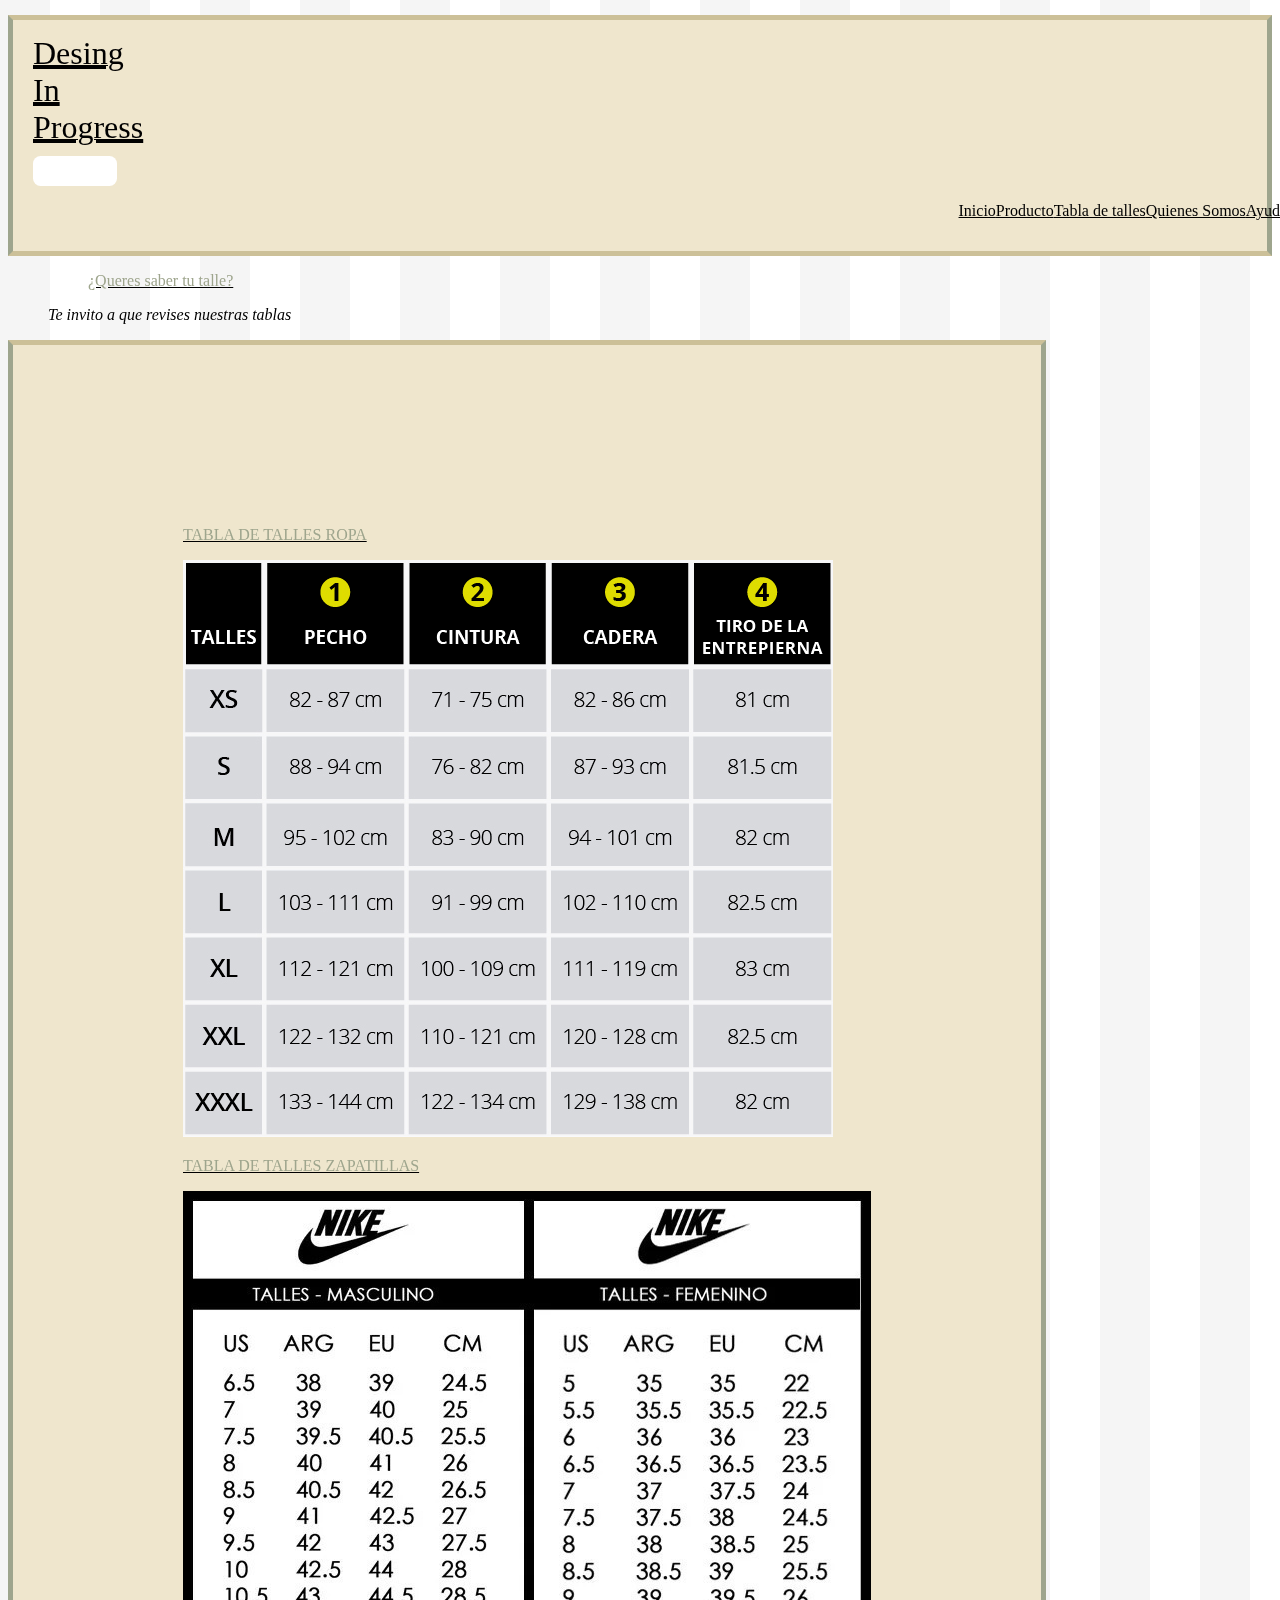
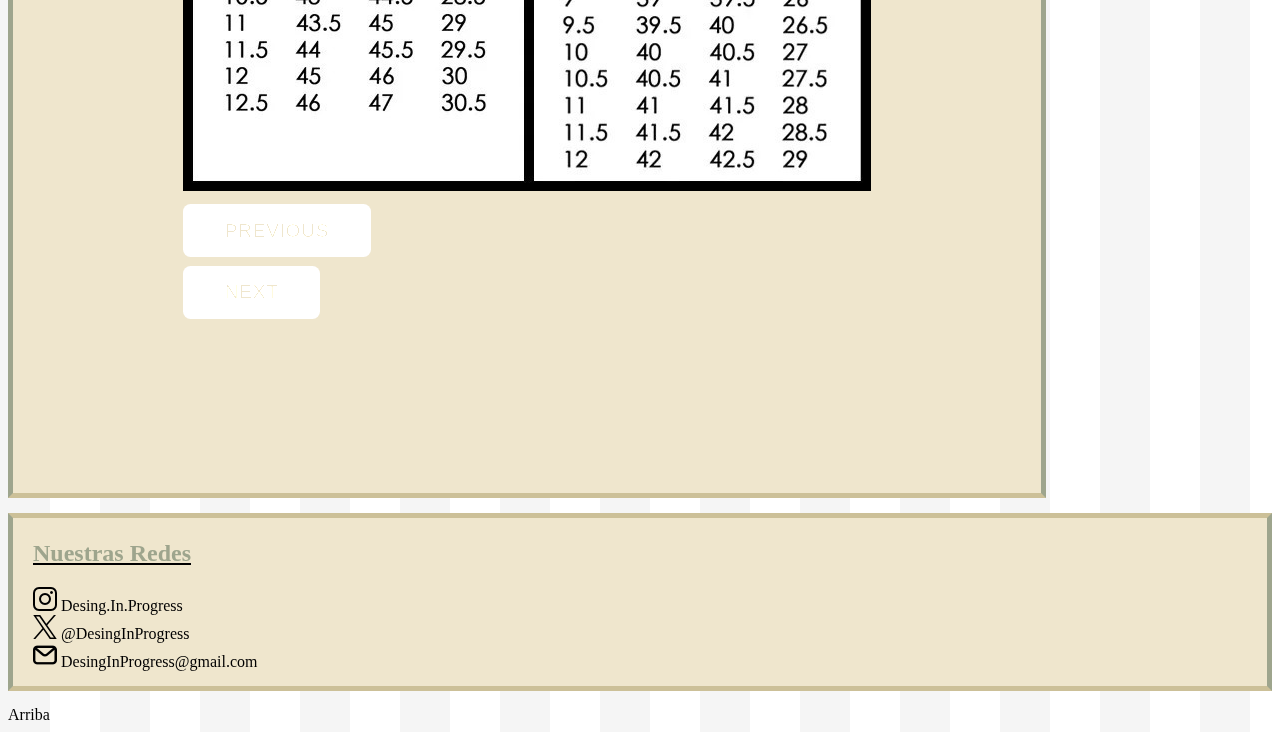
<file: tabladetalles.html>
<!DOCTYPE html>
<html lang="es">
<head>
    <meta charset="UTF-8">
    <meta name="viewport" content="width=device-width, initial-scale=1.0">
    <link rel="shortcut icon" href="../img/sneakers.png" type="image/x-icon">
    <link href="https://cdn.jsdelivr.net/npm/bootstrap@5.3.2/dist/css/bootstrap.min.css" rel="stylesheet" integrity="sha384-T3c6CoIi6uLrA9TneNEoa7RxnatzjcDSCmG1MXxSR1GAsXEV/Dwwykc2MPK8M2HN" crossorigin="anonymous">
    <title>Tabla de Talles</title>
    <link rel="stylesheet" href="../css/styles.css">
</head>
<body>
    <!-- Encabezado -->
    <header class="recuadro red display-6" id="arriba">
        <nav class="navbar navbar-expand-lg">
            <div class="container-fluid">
              <a class="navbar-brand red2" href="../index.html">Desing <br>In <br>Progress</a>
              <button class="navbar-toggler" type="button" data-bs-toggle="collapse" data-bs-target="#navbarSupportedContent" aria-controls="navbarSupportedContent" aria-expanded="false" aria-label="Toggle navigation">
                <span class="navbar-toggler-icon"></span>
              </button>
              <div class="collapse navbar-collapse" id="navbarSupportedContent">
                <ul class="navbar-nav rigth">
                  <li class="nav-item">
                    <a class="nav-link active" aria-current="page" href="../index.html">Inicio</a>
                  </li>
                  <li class="nav-item">
                    <a class="nav-link active" aria-current="page" href="./producto.html">Producto</a>
                  </li>
                  <li class="nav-item">
                    <a class="nav-link active" aria-current="page" href="#">Tabla de talles</a>
                  </li>
                  <li class="nav-item">
                    <a class="nav-link active" aria-current="page" href="./quienessomos.html">Quienes Somos</a>
                  </li>
                  <li class="nav-item">
                    <a class="nav-link active" aria-current="page" href="./ayuda.html">Ayuda</a>
                  </li>
                  
                </ul>
              </div>
            </div>
          </nav>
    </header>
    
    <!-- Contenido principal -->
    <main>
      <figure class="text-center">
        <blockquote class="blockquote">
          <p class="red display-5">¿Queres saber tu talle?</p>
        </blockquote>
        <figcaption class="blockquote-footer">
          <cite title="Source Title">Te invito a que revises nuestras tablas</cite>
        </figcaption>
      </figure>
      <div class="recuadro2">
        <div id="carouselExample" class="carousel slide pade">
          <div class="carousel-inner">
            <div class="carousel-item active">
              <p class="red display-6">TABLA DE TALLES ROPA</p>
              <img src="../img/TABLA DE TALLES ROPA.jpg" class="d-block w-60" alt="...">
            </div>
            <div class="carousel-item">
              <p class="red display-6">TABLA DE TALLES ZAPATILLAS</p>
              <img src="../img/TABLA DE TALLES ZAPATILLAS.jpg" class="d-block w-60" alt="...">
            </div>
          </div>
          <button class="carousel-control-prev" type="button" data-bs-target="#carouselExample" data-bs-slide="prev">
            <span class="carousel-control-prev-icon" aria-hidden="true"></span>
            <span class="visually-hidden">Previous</span>
          </button>
          <button class="carousel-control-next" type="button" data-bs-target="#carouselExample" data-bs-slide="next">
            <span class="carousel-control-next-icon" aria-hidden="true"></span>
            <span class="visually-hidden">Next</span>
          </button>
        </div>
      </div>
    <!-- Pie de página -->
    <footer>
        <section class="articledos">    
            <h2 class="red">Nuestras Redes</h2>
            <div>    
                <img src="../img/instagram.png" alt="instagram">
                <a href="https://www.instagram.com/gaspar_miguelez/">Desing.In.Progress</a>
            </div>
            <div>
                <img src="../img/twitter.png" alt="twitter"> 
                <a href="https://twitter.com/gaspar_miguelez">@DesingInProgress</a>  
            </div>
            <div>
                <img src="../img/email.png" alt="Email">
                <a href="https://www.google.com/intl/es-419/gmail/about/">DesingInProgress@gmail.com</a>
            </div>
        </section>
        <section>
            <div>
                <a href="#arriba" class="color">Arriba</a> 
            </div>
        </section>
    </footer>
    <script src="https://cdn.jsdelivr.net/npm/bootstrap@5.3.2/dist/js/bootstrap.bundle.min.js" integrity="sha384-C6RzsynM9kWDrMNeT87bh95OGNyZPhcTNXj1NW7RuBCsyN/o0jlpcV8Qyq46cDfL" crossorigin="anonymous"></script>
</body>
</html>
</file>
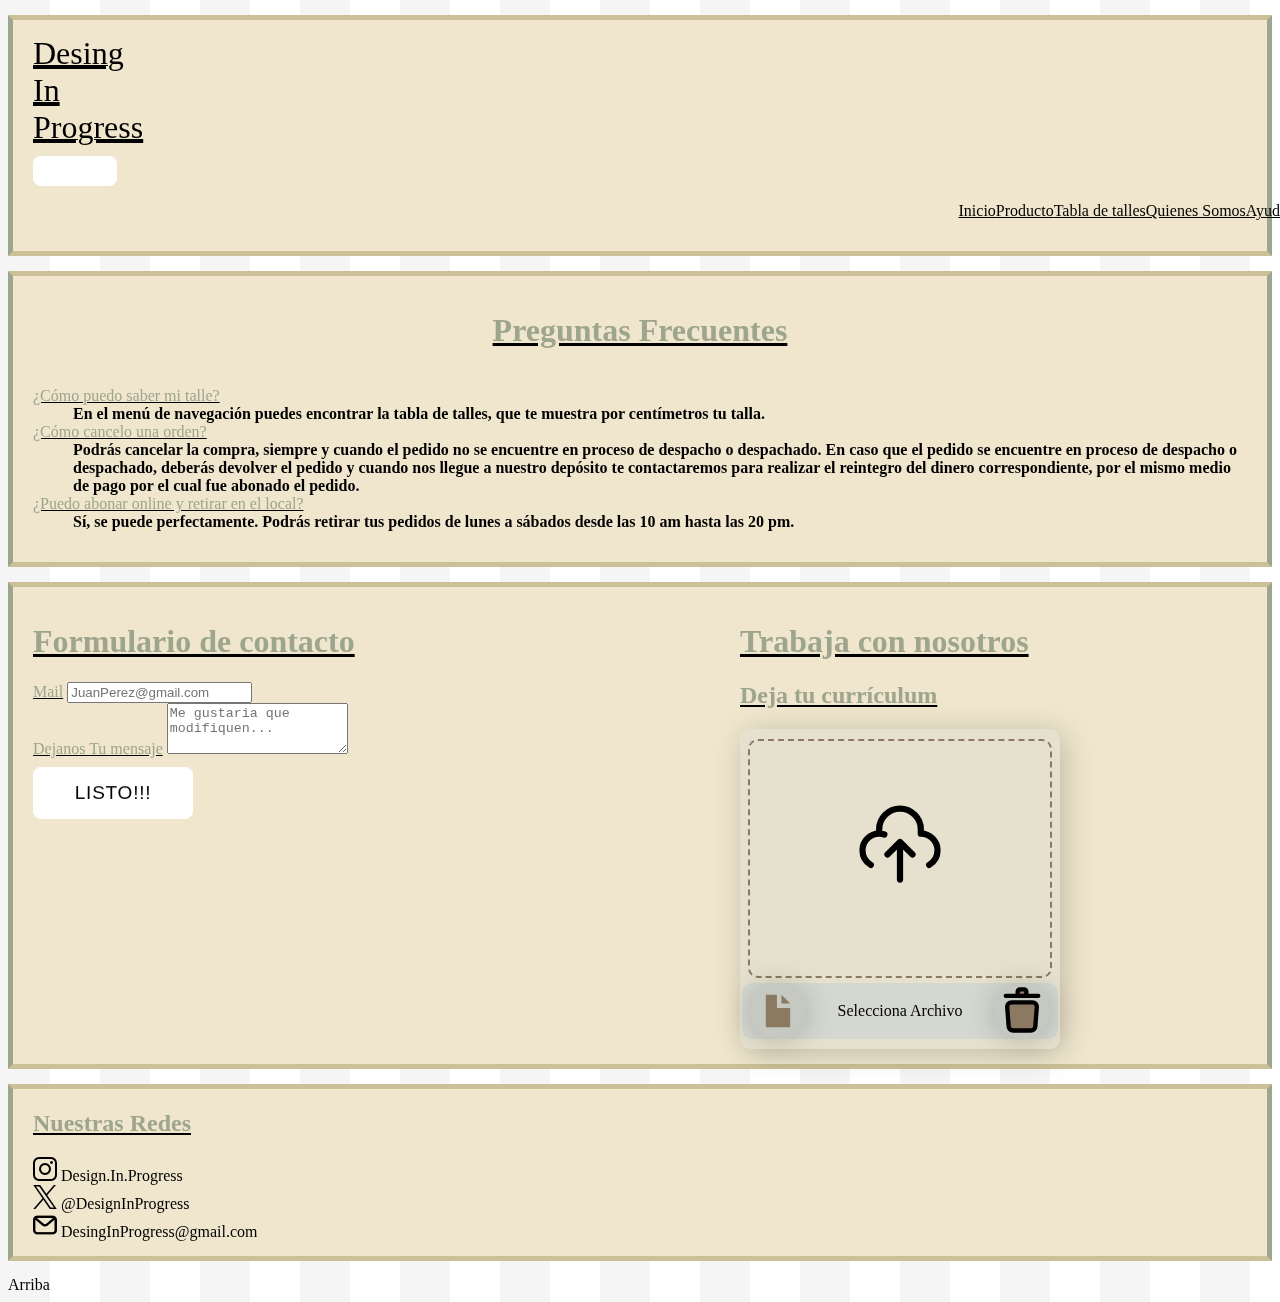
<file: pages/ayuda.html>
<!DOCTYPE html>
<html lang="es">
<head>
    <meta charset="UTF-8">
    <meta name="viewport" content="width=device-width, initial-scale=1.0">
    <link rel="shortcut icon" href="../img/sneakers.png" type="image/x-icon">
    <link href="https://cdn.jsdelivr.net/npm/bootstrap@5.3.2/dist/css/bootstrap.min.css" rel="stylesheet" integrity="sha384-T3c6CoIi6uLrA9TneNEoa7RxnatzjcDSCmG1MXxSR1GAsXEV/Dwwykc2MPK8M2HN" crossorigin="anonymous">
    <title>Ayuda</title>
    <link rel="stylesheet" href="../css/styles.css">
</head>
<body>
    <!-- Encabezado -->
    <header class="recuadro red display-6" id="arriba">
        <nav class="navbar navbar-expand-lg">
            <div class="container-fluid">
              <a class="navbar-brand red2" href="../index.html">Desing <br>In <br>Progress</a>
              <button class="navbar-toggler" type="button" data-bs-toggle="collapse" data-bs-target="#navbarSupportedContent" aria-controls="navbarSupportedContent" aria-expanded="false" aria-label="Toggle navigation">
                <span class="navbar-toggler-icon"></span>
              </button>
              <div class="collapse navbar-collapse" id="navbarSupportedContent">
                <ul class="navbar-nav rigth">
                  <li class="nav-item">
                    <a class="nav-link active" aria-current="page" href="../index.html">Inicio</a>
                  </li>
                  <li class="nav-item">
                    <a class="nav-link active" aria-current="page" href="./producto.html">Producto</a>
                  </li>
                  <li class="nav-item">
                    <a class="nav-link active" aria-current="page" href="./tabladetalles.html">Tabla de talles</a>
                  </li>
                  <li class="nav-item">
                    <a class="nav-link active" aria-current="page" href="./quienessomos.html">Quienes Somos</a>
                  </li>
                  <li class="nav-item">
                    <a class="nav-link active" aria-current="page" href="#">Ayuda</a>
                  </li>
                 
                </ul>
              </div>
            </div>
          </nav>
    </header>
    
    <!-- Contenido principal -->
    <main> 
        <section>
            <div class="frecuentep">
                <h1 class="red display-6">Preguntas Frecuentes</h1>
                <dl>
                    <dt class="red">¿Cómo puedo saber mi talle?</dt>
                    <dd>En el menú de navegación puedes encontrar la tabla de talles, que te muestra por centímetros tu talla.</dd>
                
                    <dt class="red">¿Cómo cancelo una orden?</dt>
                    <dd>Podrás cancelar la compra, siempre y cuando el pedido no se encuentre en proceso de despacho o despachado. En caso que el pedido se encuentre en proceso de despacho o despachado, deberás devolver el pedido y cuando nos llegue a nuestro depósito te contactaremos para realizar el reintegro del dinero correspondiente, por el mismo medio de pago por el cual fue abonado el pedido.</dd>
                
                    <dt class="red">¿Puedo abonar online y retirar en el local?</dt>
                    <dd>Sí, se puede perfectamente. Podrás retirar tus pedidos de lunes a sábados desde las 10 am hasta las 20 pm.</dd>
                </dl>
            </div>
        </section>

        <section class="grid2">
            <div>
                <h1 class="red display-6">Formulario de contacto</h1>
                <form action="" method="post">
                    <div class="mb-1">
                      <label for="email" class="form-label red">Mail</label>
                      <input type="email" class="form-control" id="email" aria-describedby="emailHelp" placeholder="JuanPerez@gmail.com">
                    </div>
                    <div class="mb-3">
                      <label for="exampleInputPassword1" class="form-label red">Dejanos Tu mensaje</label>
                      <textarea class="form-control" id="exampleFormControlTextarea1" rows="3" placeholder="Me gustaria que modifiquen..."></textarea>
                    </div>
                    <div class="wrapper">
                      <button> Listo!!!
                      </button>
                    </div>
                  </form>
            </div>

            <div>
                <h1 class="red display-6">Trabaja con nosotros</h1>
                <form action="PDF" method="post" enctype="multipart/form-data">
                    <h2 class="red">Deja tu currículum</h2>
                    <div class="container"> 
                      <div class="header"> 
                        <svg viewBox="0 0 24 24" fill="none" xmlns="http://www.w3.org/2000/svg"><g id="SVGRepo_bgCarrier" stroke-width="0"></g><g id="SVGRepo_tracerCarrier" stroke-linecap="round" stroke-linejoin="round"></g><g id="SVGRepo_iconCarrier"> 
                          <path d="M7 10V9C7 6.23858 9.23858 4 12 4C14.7614 4 17 6.23858 17 9V10C19.2091 10 21 11.7909 21 14C21 15.4806 20.1956 16.8084 19 17.5M7 10C4.79086 10 3 11.7909 3 14C3 15.4806 3.8044 16.8084 5 17.5M7 10C7.43285 10 7.84965 10.0688 8.24006 10.1959M12 12V21M12 12L15 15M12 12L9 15" stroke="#000000" stroke-width="1.5" stroke-linecap="round" stroke-linejoin="round"></path> </g></svg> <p></p>
                      </div> 
                      <label for="file" class="footer"> 
                        <svg fill="#000000" viewBox="0 0 32 32" xmlns="http://www.w3.org/2000/svg"><g id="SVGRepo_bgCarrier" stroke-width="0"></g><g id="SVGRepo_tracerCarrier" stroke-linecap="round" stroke-linejoin="round"></g><g id="SVGRepo_iconCarrier"><path d="M15.331 6H8.5v20h15V14.154h-8.169z"></path><path d="M18.153 6h-.009v5.342H23.5v-.002z"></path></g></svg> 
                        <p>Selecciona Archivo</p> 
                        <svg viewBox="0 0 24 24" fill="none" xmlns="http://www.w3.org/2000/svg"><g id="SVGRepo_bgCarrier" stroke-width="0"></g><g id="SVGRepo_tracerCarrier" stroke-linecap="round" stroke-linejoin="round"></g><g id="SVGRepo_iconCarrier"> <path d="M5.16565 10.1534C5.07629 8.99181 5.99473 8 7.15975 8H16.8402C18.0053 8 18.9237 8.9918 18.8344 10.1534L18.142 19.1534C18.0619 20.1954 17.193 21 16.1479 21H7.85206C6.80699 21 5.93811 20.1954 5.85795 19.1534L5.16565 10.1534Z" stroke="#000000" stroke-width="2"></path> <path d="M19.5 5H4.5" stroke="#000000" stroke-width="2" stroke-linecap="round"></path> <path d="M10 3C10 2.44772 10.4477 2 11 2H13C13.5523 2 14 2.44772 14 3V5H10V3Z" stroke="#000000" stroke-width="2"></path> </g></svg>
                      </label> 
                      <input id="file" type="file"> 
                    </div>
                </form>
            </div>
        </section>
    </main>
    
    <!-- Pie de página -->
    <footer>
        <section class="articledos">    
            <h2 class="red display-6">Nuestras Redes</h2>
            <div>    
                <img src="../img/instagram.png" alt="instagram">
                <a href="https://www.instagram.com/gaspar_miguelez/">Design.In.Progress</a>
            </div>
            <div>
                <img src="../img/twitter.png" alt="twitter"> 
                <a href="https://twitter.com/gaspar_miguelez">@DesignInProgress</a>  
            </div>
            <div>
                <img src="../img/email.png" alt="Email">
                <a href="https://www.google.com/intl/es-419/gmail/about/">DesingInProgress@gmail.com</a>
            </div>
        </section>
        <section>
            <div>
                <a href="#arriba" class="color">Arriba</a> 
            </div>
        </section>
    </footer>
    <script src="https://cdn.jsdelivr.net/npm/bootstrap@5.3.2/dist/js/bootstrap.bundle.min.js" integrity="sha384-C6RzsynM9kWDrMNeT87bh95OGNyZPhcTNXj1NW7RuBCsyN/o0jlpcV8Qyq46cDfL" crossorigin="anonymous"></script>
</body>
</html>
</file>
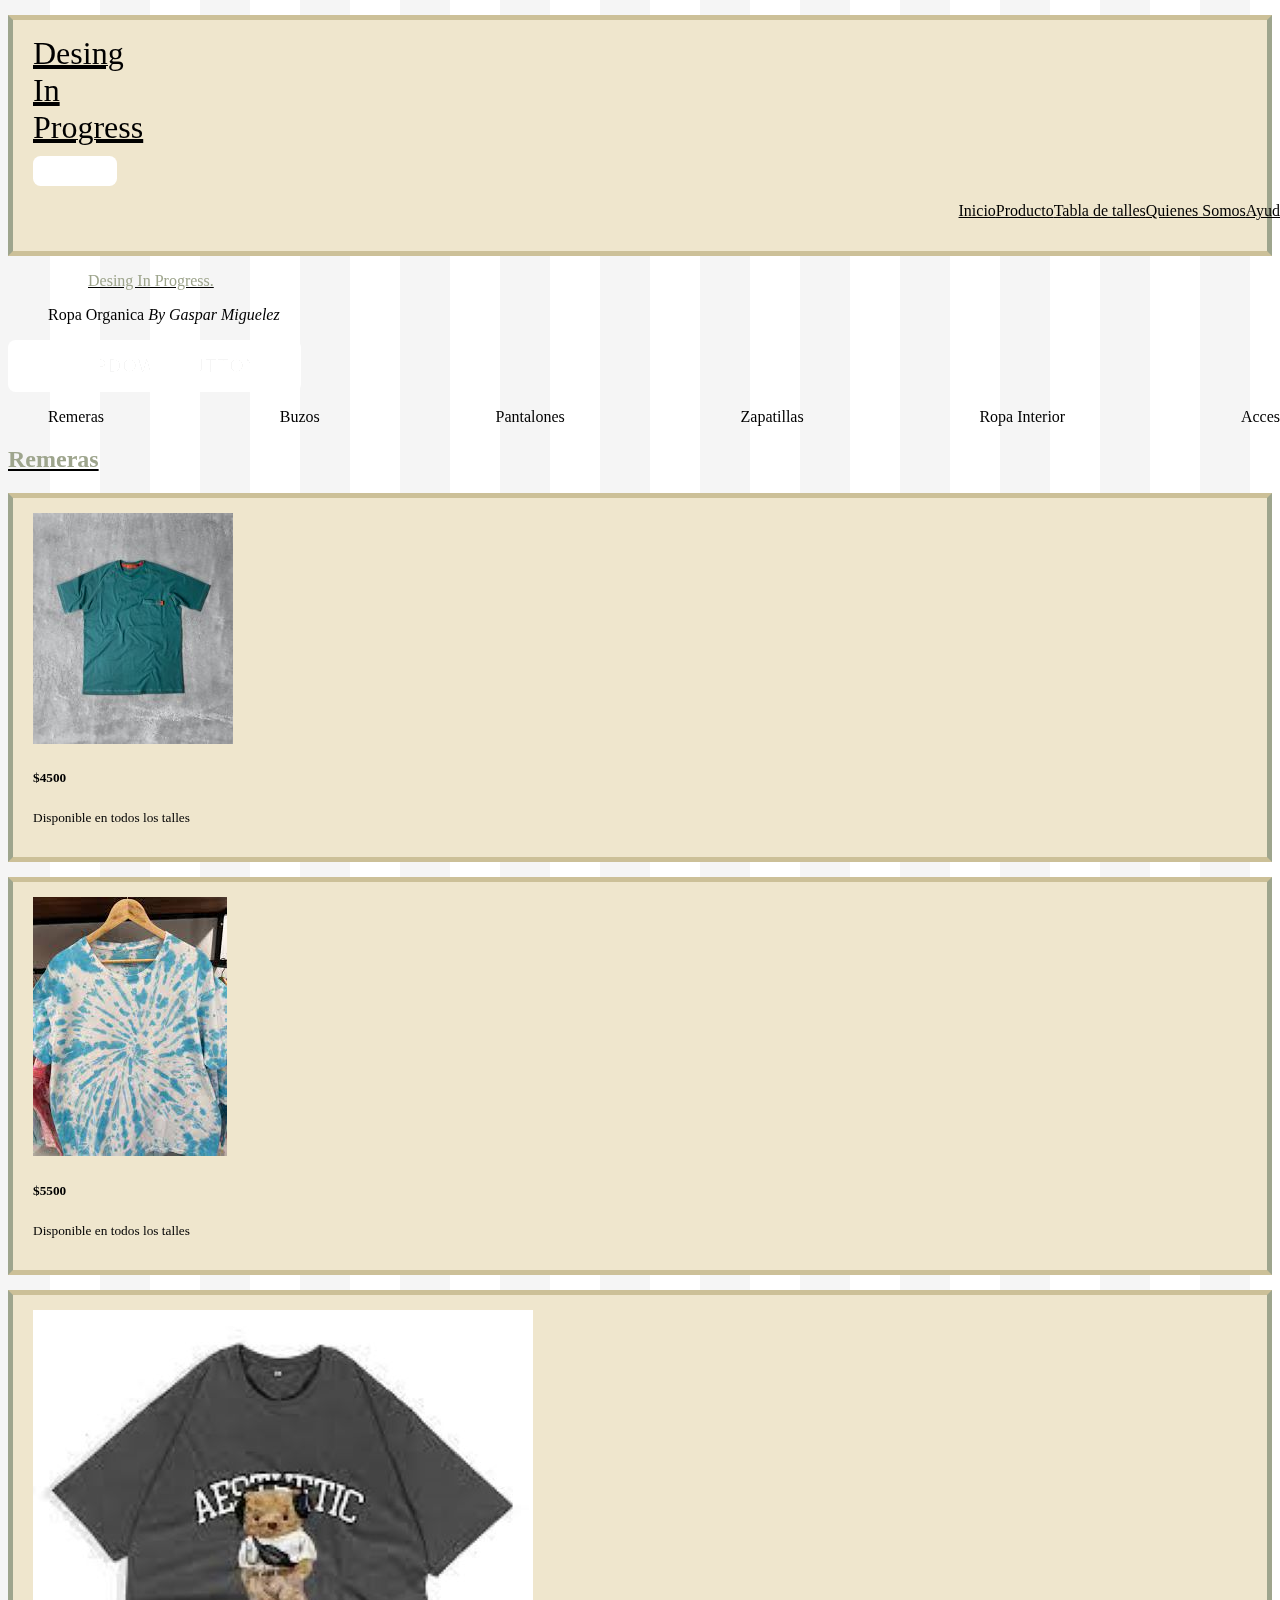
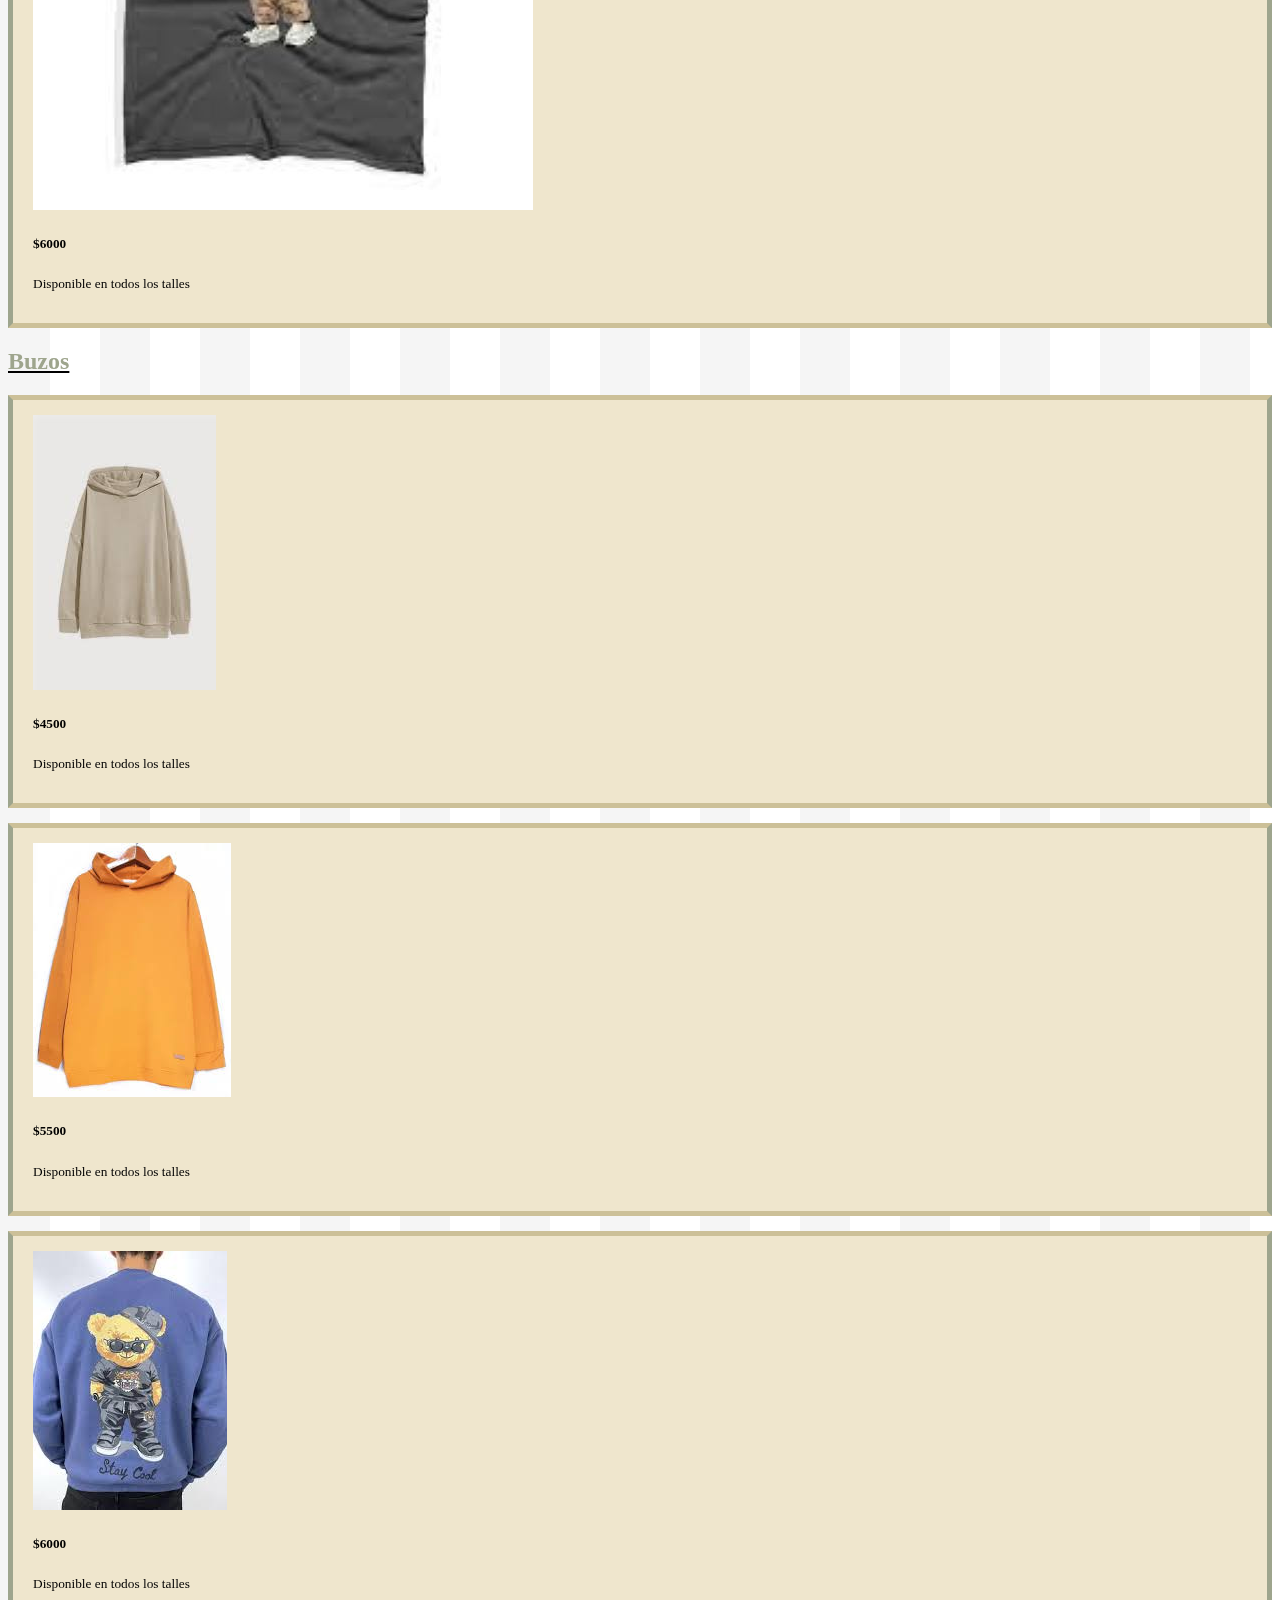
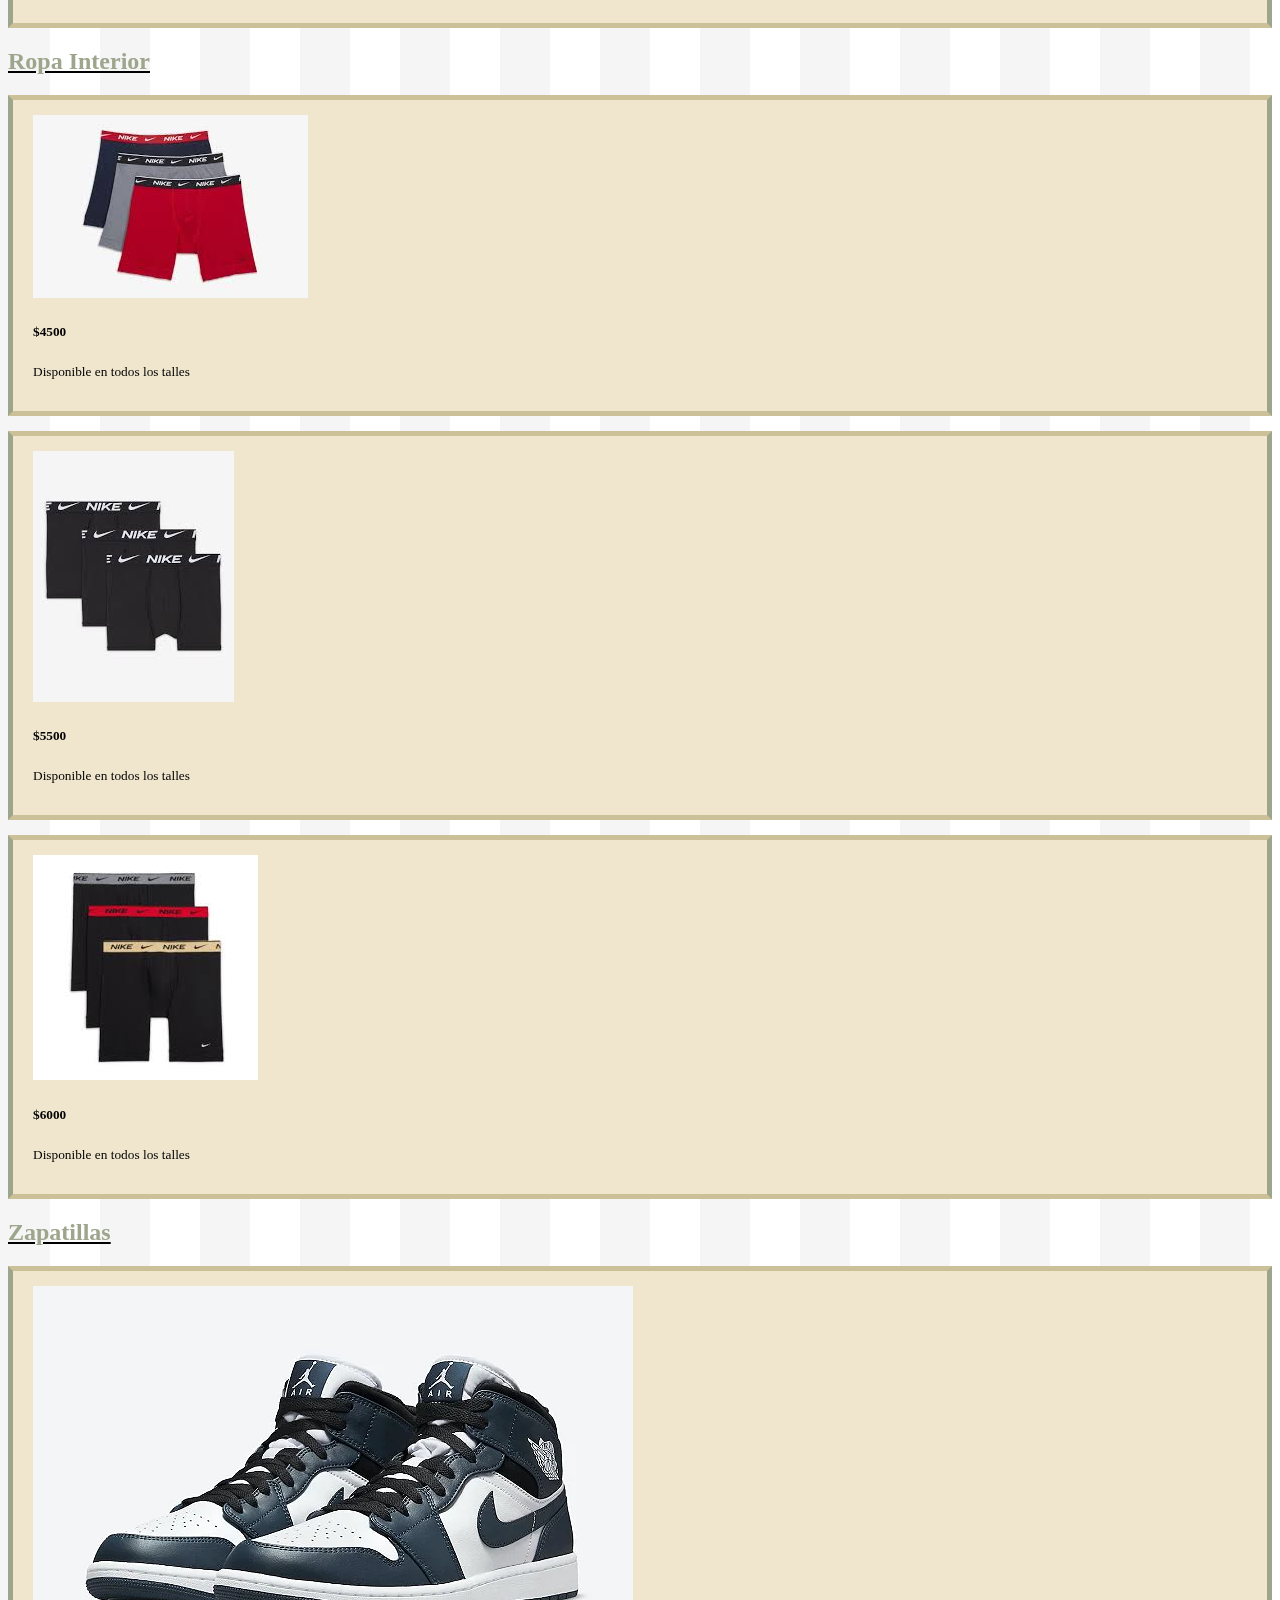
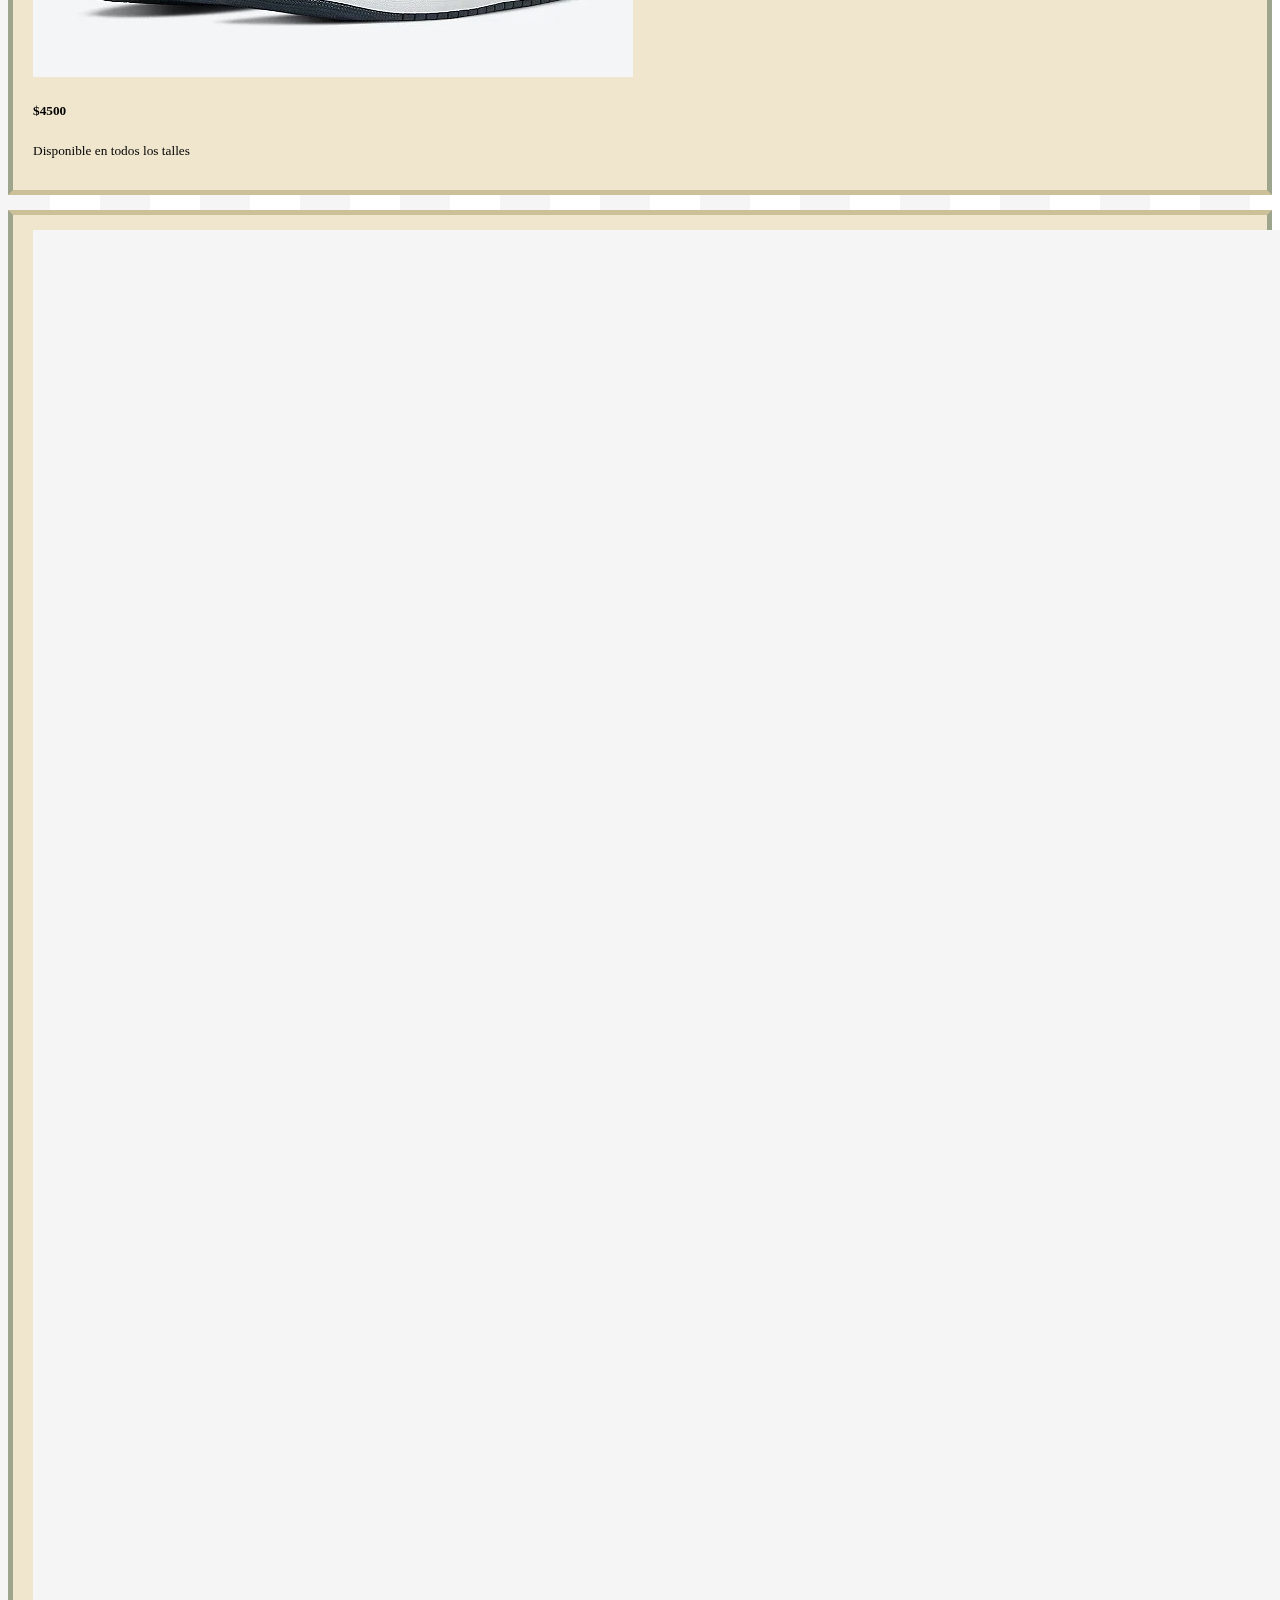
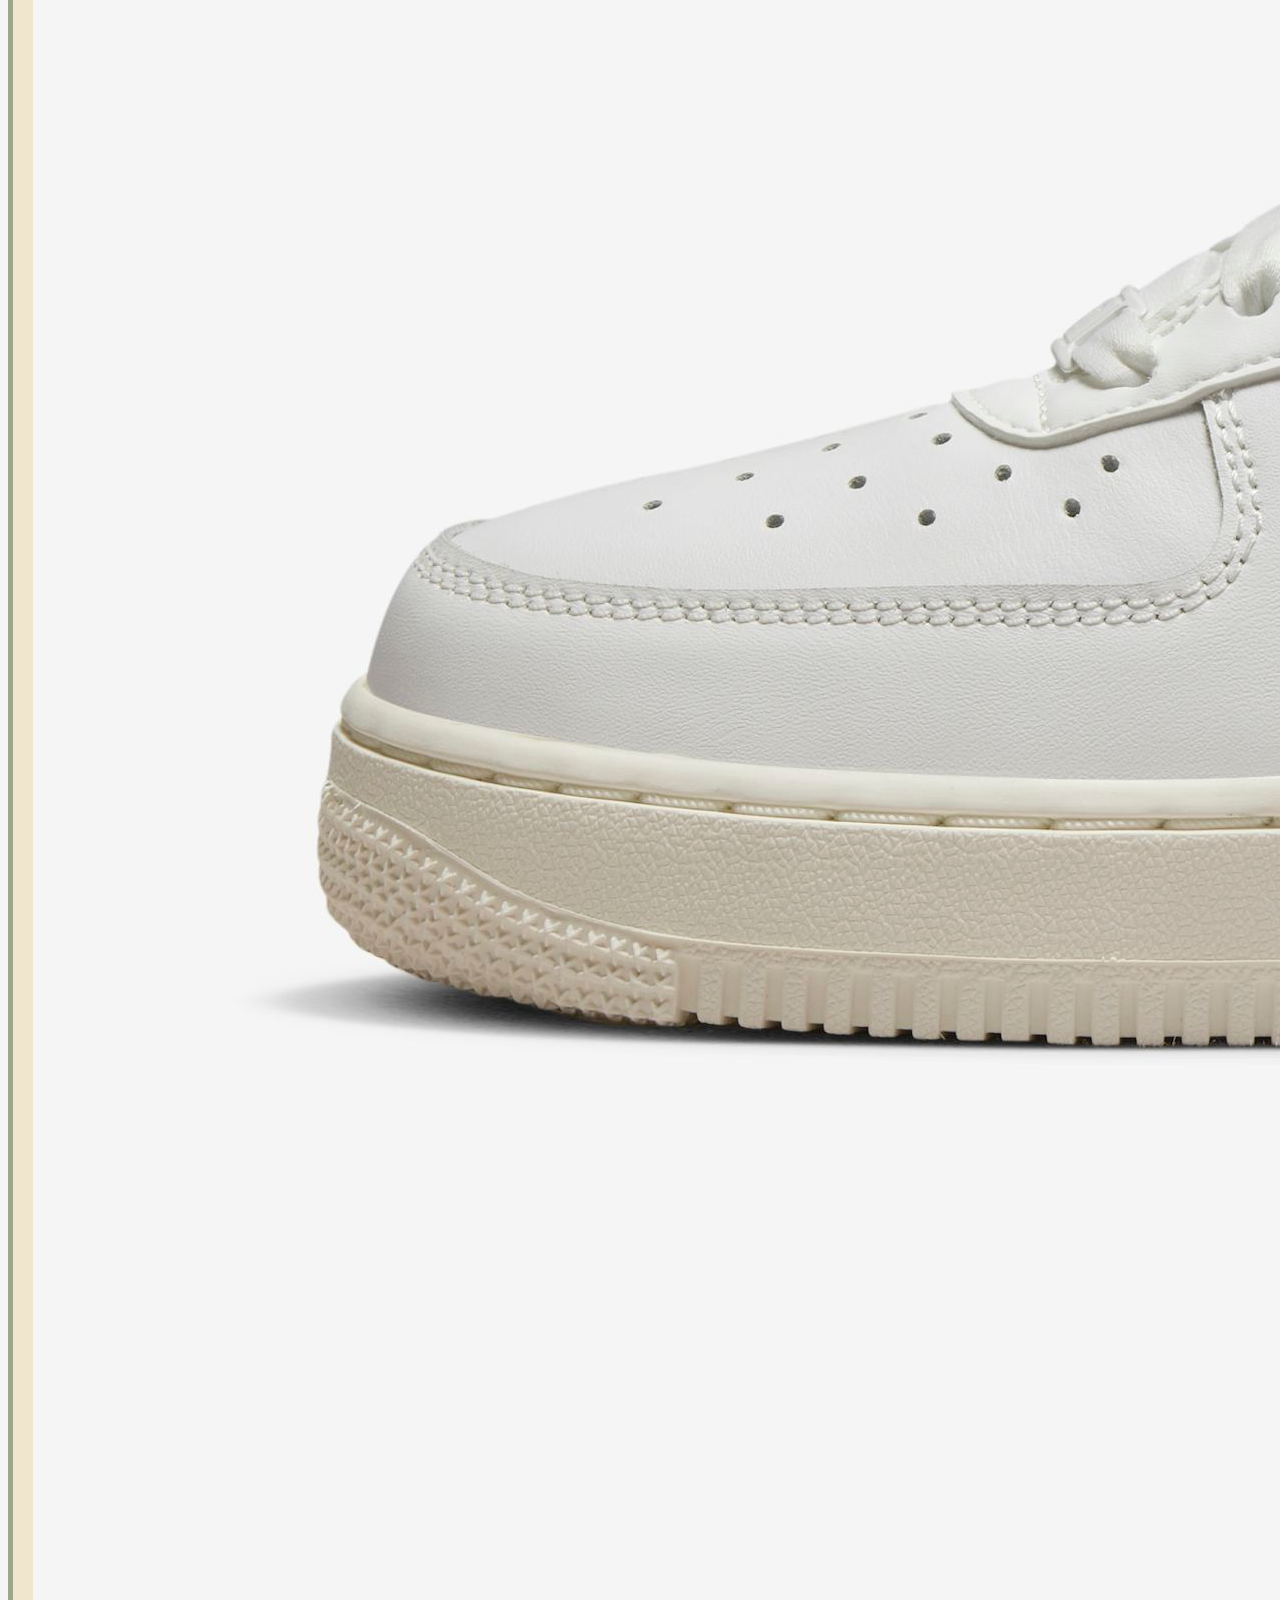
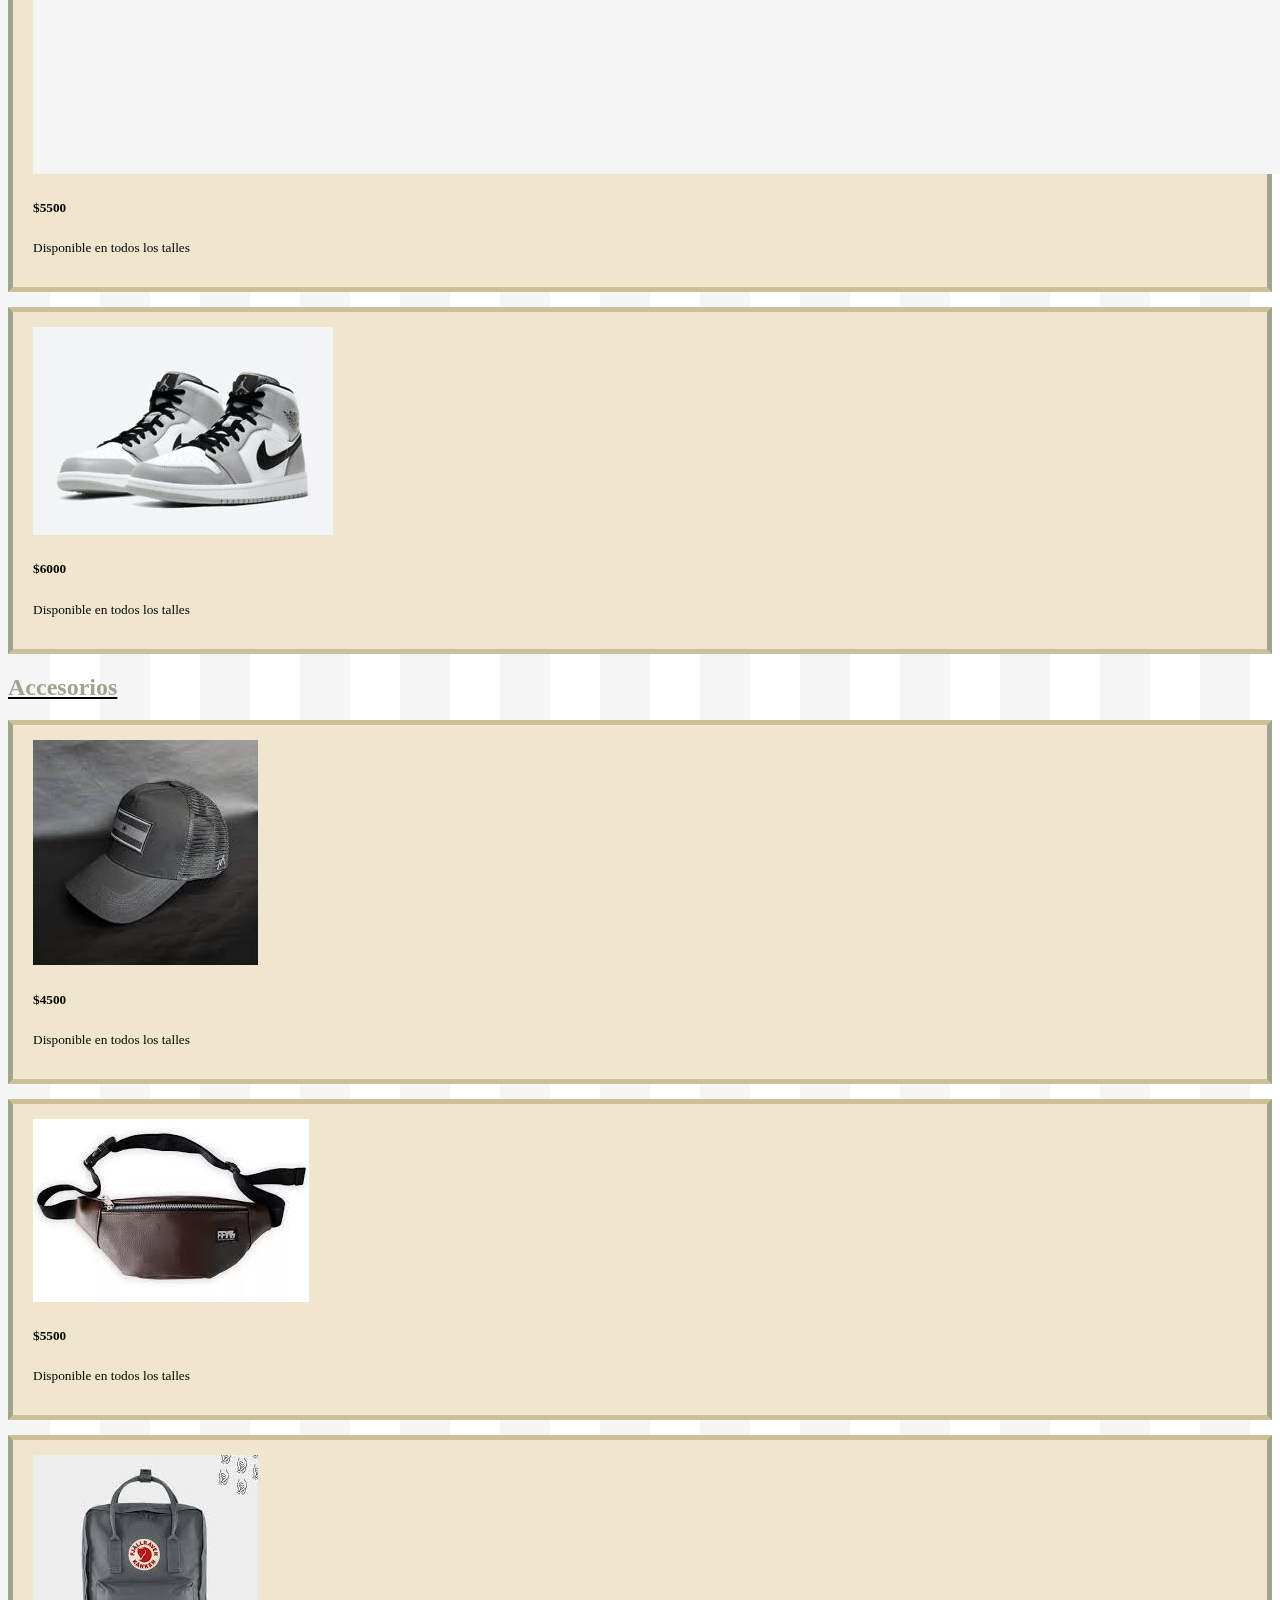
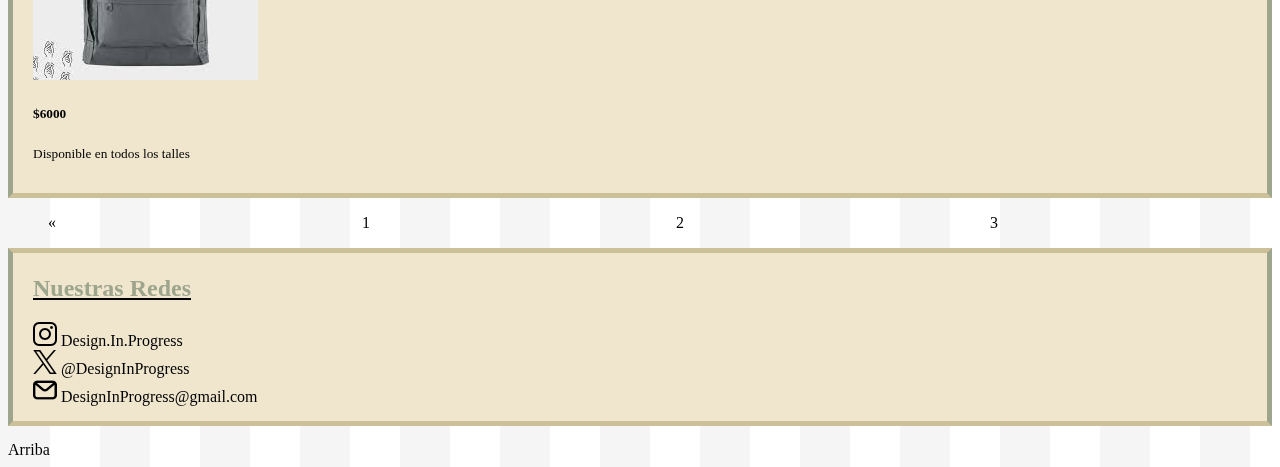
<file: pages/producto.html>
<!DOCTYPE html>
<html lang="es">
<head>
    <meta charset="UTF-8">
    <meta name="viewport" content="width=device-width, initial-scale=1.0">
    <link rel="shortcut icon" href="../img/sneakers.png" type="image/x-icon">
    <link href="https://cdn.jsdelivr.net/npm/bootstrap@5.3.2/dist/css/bootstrap.min.css" rel="stylesheet" integrity="sha384-T3c6CoIi6uLrA9TneNEoa7RxnatzjcDSCmG1MXxSR1GAsXEV/Dwwykc2MPK8M2HN" crossorigin="anonymous">
    <title>Producto</title>
    <link rel="stylesheet" href="../css/styles.css">
</head>
<body>
    <!-- Encabezado -->
    <header class="recuadro red display-6" id="arriba">
        <nav class="navbar navbar-expand-lg">
            <div class="container-fluid">
              <a class="navbar-brand red2" href="../index.html">Desing <br>In <br>Progress</a>
              <button class="navbar-toggler" type="button" data-bs-toggle="collapse" data-bs-target="#navbarSupportedContent" aria-controls="navbarSupportedContent" aria-expanded="false" aria-label="Toggle navigation">
                <span class="navbar-toggler-icon"></span>
              </button>
              <div class="collapse navbar-collapse" id="navbarSupportedContent">
                <ul class="navbar-nav rigth">
                  <li class="nav-item">
                    <a class="nav-link active" aria-current="page" href="../index.html">Inicio</a>
                  </li>
                  <li class="nav-item">
                    <a class="nav-link active" aria-current="page" href="#">Producto</a>
                  </li>
                  <li class="nav-item">
                    <a class="nav-link active" aria-current="page" href="./tabladetalles.html">Tabla de talles</a>
                  </li>
                  <li class="nav-item">
                    <a class="nav-link active" aria-current="page" href="./quienessomos.html">Quienes Somos</a>
                  </li>
                  <li class="nav-item">
                    <a class="nav-link active" aria-current="page" href="./ayuda.html">Ayuda</a>
                  </li>
                 
                </ul>
              </div>
            </div>
          </nav>
    </header>
    
    <!-- Contenido principal -->
    <main class="openSans">
        <figure class="text-center">
            <blockquote class="blockquote">
              <p class="red display-6">Desing In Progress.</p>
            </blockquote>
            <figcaption class="blockquote-footer">
              Ropa Organica <cite title="Source ">By Gaspar Miguelez</cite>
            </figcaption>
          </figure>    
        <div>
            <div class="dropdown" >
                <button class="btn btn-secondary dropdown-toggle" type="button" data-bs-toggle="dropdown" aria-expanded="false">
                  Dropdown button
                </button>
                <ul class="dropdown-menu dropdown-menu-dark">
                  <li><a class="dropdown-item active" href="#remeras">Remeras</a></li>
                  <li><a class="dropdown-item" href="#buzos">Buzos</a></li>
                  <li><a class="dropdown-item" href="#pantalones">Pantalones</a></li>
                  <li><a class="dropdown-item" href="#zapatillas">Zapatillas</a></li>
                  <li><a class="dropdown-item" href="#ropainterior">Ropa Interior</a></li>
                  <li><a class="dropdown-item" href="#accesorios">Accesorios</a></li>
                </ul>
              </div>
        </div>
        
        <h2>
        <a href="#arriba" class="red display-5" id="remeras">Remeras</a>
        </h2>
        <div class="card-group">
            <div class="card recuadro">
              <img src="../img/remeras.jpg" class="card-img-top" alt="remeras">
              <div class="card-body">
                <h5 class="card-title">$4500</h5>
                <p class="card-text"><small class="text-body-secondary">Disponible en todos los talles</small></p>
              </div>
            </div>
            <div class="card recuadro">
              <img src="../img/remera2.jpg" class="card-img-top" alt="remeras">
              <div class="card-body">
                <h5 class="card-title">$5500</h5>
                <p class="card-text"><small class="text-body-secondary">Disponible en todos los talles</small></p>
              </div>
            </div>
            <div class="card recuadro">
              <img src="../img/Remeras aethetic.jpg" class="card-img-top" alt="remeras">
              <div class="card-body">
                <h5 class="card-title">$6000</h5>
                <p class="card-text"><small class="text-body-secondary">Disponible en todos los talles</small></p>
              </div>
            </div>
          </div>
        <h2 >
            <a href="#arriba" class="red display-5" id="buzos">Buzos</a>
        </h2>
        <div class="card-group">
            <div class="card recuadro">
              <img src="../img/buzo 1.jpg" class="card-img-top" alt="Buzos">
              <div class="card-body">
                <h5 class="card-title">$4500</h5>
                <p class="card-text"><small class="text-body-secondary">Disponible en todos los talles</small></p>
              </div>
            </div>
            <div class="card recuadro">
              <img src="../img/buzo 2.jpg" class="card-img-top" alt="Buzos">
              <div class="card-body">
                <h5 class="card-title">$5500</h5>
                <p class="card-text"><small class="text-body-secondary">Disponible en todos los talles</small></p>
              </div>
            </div>
            <div class="card recuadro">
              <img src="../img/buzo 3.jpg" class="card-img-top" alt="Buzos">
              <div class="card-body">
                <h5 class="card-title">$6000</h5>
                <p class="card-text"><small class="text-body-secondary">Disponible en todos los talles</small></p>
              </div>
            </div>
          </div>
        
        
        <h2>
            <a href="#arriba" class="red display-5" id="ropainterior">Ropa Interior</a>
        </h2>
        <div class="card-group">
            <div class="card recuadro">
              <img src="../img/ropa interior 1.jpg" class="card-img-top" alt="Ropa Interior">
              <div class="card-body">
                <h5 class="card-title">$4500</h5>
                <p class="card-text"><small class="text-body-secondary">Disponible en todos los talles</small></p>
              </div>
            </div>
            <div class="card recuadro">
              <img src="../img/ropa interior 2.jpg" class="card-img-top" alt="Ropa Interior">
              <div class="card-body">
                <h5 class="card-title">$5500</h5>
                <p class="card-text"><small class="text-body-secondary">Disponible en todos los talles</small></p>
              </div>
            </div>
            <div class="card recuadro">
              <img src="../img/ropa interior 3.jpg" class="card-img-top" alt="Ropa Interior">
              <div class="card-body">
                <h5 class="card-title">$6000</h5>
                <p class="card-text"><small class="text-body-secondary">Disponible en todos los talles</small></p>
              </div>
            </div>
          </div>
        <h2>
            <a href="#arriba" class="red display-5" id="zapatillas">Zapatillas</a>
        </h2>
        <div class="card-group">
            <div class="card recuadro">
              <img src="../img/zapas 3.webp" class="card-img-top" alt="Zapatillas">
              <div class="card-body">
                <h5 class="card-title">$4500</h5>
                <p class="card-text"><small class="text-body-secondary">Disponible en todos los talles</small></p>
              </div>
            </div>
            <div class="card recuadro">
              <img src="../img/zapas 1.jpg" class="card-img-top" alt="Zapatillas">
              <div class="card-body">
                <h5 class="card-title">$5500</h5>
                <p class="card-text"><small class="text-body-secondary">Disponible en todos los talles</small></p>
              </div>
            </div>
            <div class="card recuadro">
              <img src="../img/zapas 2.jpg" class="card-img-top" alt="Zapatillas">
              <div class="card-body">
                <h5 class="card-title">$6000</h5>
                <p class="card-text"><small class="text-body-secondary">Disponible en todos los talles</small></p>
              </div>
            </div>
          </div>
        <h2>
        <a href="#arriba" class="red display-5" id="accesorios">Accesorios</a>
        </h2>
        <div class="card-group">
            <div class="card recuadro">
              <img src="../img/accesorios 11.jpg" class="card-img-top" alt="Accesorios">
              <div class="card-body">
                <h5 class="card-title">$4500</h5>
                <p class="card-text"><small class="text-body-secondary">Disponible en todos los talles</small></p>
              </div>
            </div>
            <div class="card recuadro">
              <img src="../img/accesorios 2.jpg" class="card-img-top" alt="Accesorios">
              <div class="card-body">
                <h5 class="card-title">$5500</h5>
                <p class="card-text"><small class="text-body-secondary">Disponible en todos los talles</small></p>
              </div>
            </div>
            <div class="card recuadro">
              <img src="../img/accesorios 3.jpg" class="card-img-top" alt="Accesorios">
              <div class="card-body">
                <h5 class="card-title">$6000</h5>
                <p class="card-text"><small class="text-body-secondary">Disponible en todos los talles</small></p>
              </div>
            </div>
          </div>
            <section>
                <nav aria-label="Page navigation example center">
                <ul class="pagination">
                <li class="page-item">
                    <a class="page-link" href="#" aria-label="Previous">
                    <span aria-hidden="true">&laquo;</span>
                    </a>
                </li>
                <li class="page-item"><a class="page-link" href="#">1</a></li>
                <li class="page-item"><a class="page-link" href="#">2</a></li>
                <li class="page-item"><a class="page-link" href="#">3</a></li>
                <li class="page-item">
                    <a class="page-link" href="#" aria-label="Next">
                    <span aria-hidden="true">&raquo;</span>
                    </a>
                </li>
                </ul>
                </nav>
            </section>
    </main>  
    
    <!-- Pie de página -->
    <footer>
        <section class="articledos">    
            <h2 class="red display-6">Nuestras Redes</h2>
            <div class="loader"></div>
            <div>    
                <img src="../img/instagram.png" alt="instagram">
                <a href="https://www.instagram.com/gaspar_miguelez/">Design.In.Progress</a>
            </div>
            <div>
                <img src="../img/twitter.png" alt="twitter"> 
                <a href="https://twitter.com/gaspar_miguelez">@DesignInProgress</a>  
            </div>
            <div>
                <img src="../img/email.png" alt="Email">
                <a href="https://www.google.com/intl/es-419/gmail/about/">DesignInProgress@gmail.com</a>
            </div>
        </section>
        <section>
            <div>
                <a href="#arriba" class="color">Arriba</a> 
            </div>
        </section>
    </footer>
    <script src="https://cdn.jsdelivr.net/npm/bootstrap@5.3.2/dist/js/bootstrap.bundle.min.js" integrity="sha384-C6RzsynM9kWDrMNeT87bh95OGNyZPhcTNXj1NW7RuBCsyN/o0jlpcV8Qyq46cDfL" crossorigin="anonymous"></script>
</body>
</html>
</file>
<file: css/styles.css>
@media (max-width: 767px) {
}
@media (min-width: 768px) and (max-width: 991px) {
}
@media (min-width: 992px) {
}
.red { 
    color:#9EA58D; 
    text-decoration: black underline;
    font-family: Georgia, 'Times New Roman', Times, serif;
}
.red2 { 
    color:black; 
    text-decoration: black underline;
    font-family: Georgia, 'Times New Roman', Times, serif;
    font-size: xx-large;

}
    
.resaltado{ 
    font-weight: bold;
    text-decoration: #9EA58D;
}
dd { 
    text-align: left;
    font-family: comic sans ms, sans serif;
    font-weight: bolder;
}
dt {
    text-align: left;
}   
.articledos{
    background-color: #EFE6CD;
    margin-top: 15px;
    margin-bottom: 15px;
    padding: 2px 20px 15px 20px;
    border-top: solid 5px #CCC098;
    border-right: solid 5px #9EA58D;
    border-bottom: solid 5px #CCC098;
    border-left: solid 5px #9EA58D;

}
ul {
    width: 100%;
    height: 100%;
    display: flex;
    flex-direction: row;
    list-style: none;
    justify-content: space-between;
    overflow: auto;   
}
.sectionbanner{
    display: flex;
    flex-direction: row;
    justify-content: space-between;
    background-color: #EFE6CD;
    width: fit-content;
    height: fit-content;
    margin-top: 15px;
    margin-bottom: 15px;
    padding: 15px 20px 15px 20px;
    border-top: solid 5px #CCC098;
    border-right: solid 5px #9EA58D;
    border-bottom: solid 5px #CCC098;
    border-left: solid 5px #9EA58D;
}
.sectionbanner2{
    display: flex;
    flex-direction: column;
    justify-content: space-between;
    background-color: #EFE6CD;
    width: fit-content;
    height: fit-content;
    margin-top: 15px;
    margin-bottom: 15px;
    padding: 15px 20px 15px 20px;
    border-top: solid 5px #CCC098;
    border-right: solid 5px #9EA58D;
    border-bottom: solid 5px #CCC098;
    border-left: solid 5px #9EA58D;
}
.texto{
    text-align: end;
    font-family: 'Franklin Gothic Medium', 'Arial Narrow', Arial, sans-serif;
    justify-content: center;
}
.frecuentep{
    width: 100%;
    display: flex;
    flex-direction: column;
    justify-content: space-between;
    text-align: center;
    background-color: #EFE6CD;
    width: fit-content;
    height: fit-content;
    margin-top: 15px;
    margin-bottom: 15px;
    padding: 15px 20px 15px 20px;
    border-top: solid 5px #CCC098;
    border-right: solid 5px #9EA58D;
    border-bottom: solid 5px #CCC098;
    border-left: solid 5px #9EA58D;   
}
a {
    text-decoration: none;
    color: black;
   
}
.gridpadre{
    display: grid;
    grid-template-columns: 1fr;
    grid-template-rows: 1fr;
    justify-items: end;
}
.center{
    display: grid;
    text-align: center;
    font-size: xx-large;
    font-family: Impact, Haettenschweiler, 'Arial Narrow Bold', sans-serif;
}
.grid2{
    display: grid;
    grid-template-columns: repeat(2, 50%);
    grid-template-rows: repeat(2, 50%);
    column-gap: 100px;
    margin-top: 15px;
    margin-bottom: 15px;
    padding: 15px 20px 15px 20px;
    border-top: solid 5px #CCC098;
    border-right: solid 5px #9EA58D;
    border-bottom: solid 5px #CCC098;
    border-left: solid 5px #9EA58D;
    background-color: #EFE6CD;
}
a:hover{
    color: #7D8758;
}
a:active{
    color: #7D8758;
}
.titulo{
    font-family:'Franklin Gothic Medium', 'Arial Narrow', Arial, sans-serif;
    font-weight: bold;
    color:#CCC098;
    font-size: x-large;
    
}
.imagenes{
    display: grid;
    grid-template-columns: repeat(2, 50%);
    grid-template-rows: 1fr;
    column-gap: 150px;
    background-color: #EFE6CD;
    margin-top: 15px;
    margin-bottom: 15px;
    padding: 15px 20px 15px 20px;
    border-top: solid 5px #CCC098;
    border-right: solid 5px #9EA58D;
    border-bottom: solid 5px #CCC098;
    border-left: solid 5px #9EA58D;
}
.cajitas{
    display: flex;
    flex-direction: row;
    align-items: center;
    background-color: #EFE6CD;
    margin-top: 15px;
    margin-bottom: 15px;
    padding: 15px 20px 15px 20px;
    border-top: solid 5px #CCC098;
    border-right: solid 5px #9EA58D;
    border-bottom: solid 5px #CCC098;
    border-left: solid 5px #9EA58D;}
.btn{
    background-color:#CCC098;
    border-color: black;
}   
.recuadro{
    background-color: #EFE6CD;
    margin-top: 15px;
    margin-bottom: 15px;
    padding: 15px 20px 15px 20px;
    border-top: solid 5px #CCC098;
    border-right: solid 5px #9EA58D;
    border-bottom: solid 5px #CCC098;
    border-left: solid 5px #9EA58D;
} 
.rigth{
    display: flex;
    flex-direction: row;
    justify-content: flex-end;
}
.pade{
    padding: 150px;
    width: fit-content;
    height: fit-content;
}
.recuadro2{
    height: min-content;
    width:min-content;
    background-color: #EFE6CD;
    margin-top: 15px;
    margin-bottom: 15px;
    padding: 15px 20px 15px 20px;
    border-top: solid 5px #CCC098;
    border-right: solid 5px #9EA58D;
    border-bottom: solid 5px #CCC098;
    border-left: solid 5px #9EA58D;
}
body{
    background-color: #ffffff;
    background-image: url("data:image/svg+xml,%3Csvg xmlns='http://www.w3.org/2000/svg' width='100' height='100' viewBox='0 0 100 100'%3E%3Cg stroke='%23CCC' stroke-width='0' %3E%3Crect fill='%23F5F5F5' x='-60' y='-60' width='110' height='240'/%3E%3C/g%3E%3C/svg%3E");
}
.container {
    height: 300px;
    width: 300px;
    border-radius: 10px;
    box-shadow: 4px 4px 30px rgba(0, 0, 0, .2);
    display: flex;
    flex-direction: column;
    align-items: center;
    justify-content: space-between;
    padding: 10px;
    gap: 5px;
    background-color: rgba(0, 110, 255, 0.041);
  }
  
  .header {
    flex: 1;
    width: 100%;
    border: 2px dashed #8C7961;
    border-radius: 10px;
    display: flex;
    align-items: center;
    justify-content: center;
    flex-direction: column;
  }
  
  .header svg {
    height: 100px;
  }
  
  .header p {
    text-align: center;
    color: black;
  }
  
  .footer {
    background-color: rgba(0, 110, 255, 0.075);
    width: 100%;
    height: 40px;
    padding: 8px;
    border-radius: 10px;
    cursor: pointer;
    display: flex;
    align-items: center;
    justify-content: flex-end;
    color: black;
    border: none;
  }
  
  .footer svg {
    height: 130%;
    fill: #8C7961;
    background-color: rgba(70, 66, 66, 0.103);
    border-radius: 50%;
    padding: 2px;
    cursor: pointer;
    box-shadow: 0 2px 30px rgba(0, 0, 0, 0.205);
  }
  
  .footer p {
    flex: 1;
    text-align: center;
  }
  
  #file {
    display: none;
  }
  .wrapper {
    perspective: 500px;
    transform: rotatex(10deg);
    animation: rotateAngle 6s linear infinite;
    margin: auto;
    width: auto;
   }
   
   button {
    display: block;
    position: relative;
    margin: 0.5em 0;
    padding: 0.8em 2.2em;
    cursor: pointer;
    background: #FFFFFF;
    border: none;
    border-radius: 0.4em;
    text-transform: uppercase;
    font-size: 19px;
    font-family: "Work Sans", sans-serif;
    font-weight: 500;
    letter-spacing: 0.04em;
    mix-blend-mode: color-dodge;
    perspective: 500px;
    transform-style: preserve-3d;
   }
   
   button:before, button:after {
    --z: 0px;
    position: absolute;
    top: 0;
    left: 0;
    display: block;
    content: "";
    width: 100%;
    height: 100%;
    opacity: 0;
    mix-blend-mode: inherit;
    border-radius: inherit;
    transform-style: preserve-3d;
    transform: translate3d(calc(var(--z) * 0px), calc(var(--z) * 0px), calc(var(--z) * 0px));
   }
   
   button span {
    mix-blend-mode: none;
    display: block;
   }
   
   button:after {
    background-color: #8C7961;
   }
   
   button:before {
    background-color: #8C7961;
   }
   
   button:hover {
    background-color: #8C7961;
    transition: background 0.3s 0.1s;
   }
   
   button:hover:before {
    --z: 0.04;
    animation: translateWobble 2.2s ease forwards;
   }
   
   button:hover:after {
    --z: -0.06;
    animation: translateWobble 2.2s ease forwards;
   }
   
   @keyframes rotateAngle {
    0% {
     transform: rotateY(0deg) rotateX(10deg);
     -webkit-animation-timing-function: cubic-bezier(0.61, 1, 0.88, 1);
     animation-timing-function: cubic-bezier(0.61, 1, 0.88, 1);
    }
   
    25% {
     transform: rotateY(20deg) rotateX(10deg);
    }
   
    50% {
     transform: rotateY(0deg) rotateX(10deg);
     -webkit-animation-timing-function: cubic-bezier(0.61, 1, 0.88, 1);
     animation-timing-function: cubic-bezier(0.61, 1, 0.88, 1);
    }
   
    75% {
     transform: rotateY(-20deg) rotateX(10deg);
    }
   
    100% {
     transform: rotateY(0deg) rotateX(10deg);
    }
   }
   
   @keyframes translateWobble {
    0% {
     opacity: 0;
     transform: translate3d(calc(var(--z) * 0px), calc(var(--z) * 0px), calc(var(--z) * 0px));
    }
   
    16% {
     transform: translate3d(calc(var(--z) * 160px), calc(var(--z) * 160px), calc(var(--z) * 160px));
    }
   
    28% {
     opacity: 1;
     transform: translate3d(calc(var(--z) * 70px), calc(var(--z) * 70px), calc(var(--z) * 70px));
    }
   
    44% {
     transform: translate3d(calc(var(--z) * 130px), calc(var(--z) * 130px), calc(var(--z) * 130px));
    }
   
    59% {
     transform: translate3d(calc(var(--z) * 85px), calc(var(--z) * 85px), calc(var(--z) * 85px));
    }
   
    73% {
     transform: translate3d(calc(var(--z) * 110px), calc(var(--z) * 110px), calc(var(--z) * 110px));
    }
   
    88% {
     opacity: 1;
     transform: translate3d(calc(var(--z) * 90px), calc(var(--z) * 90px), calc(var(--z) * 90px));
    }
   
    100% {
     opacity: 1;
     transform: translate3d(calc(var(--z) * 100px), calc(var(--z) * 100px), calc(var(--z) * 100px));
    }
   }
</file>
